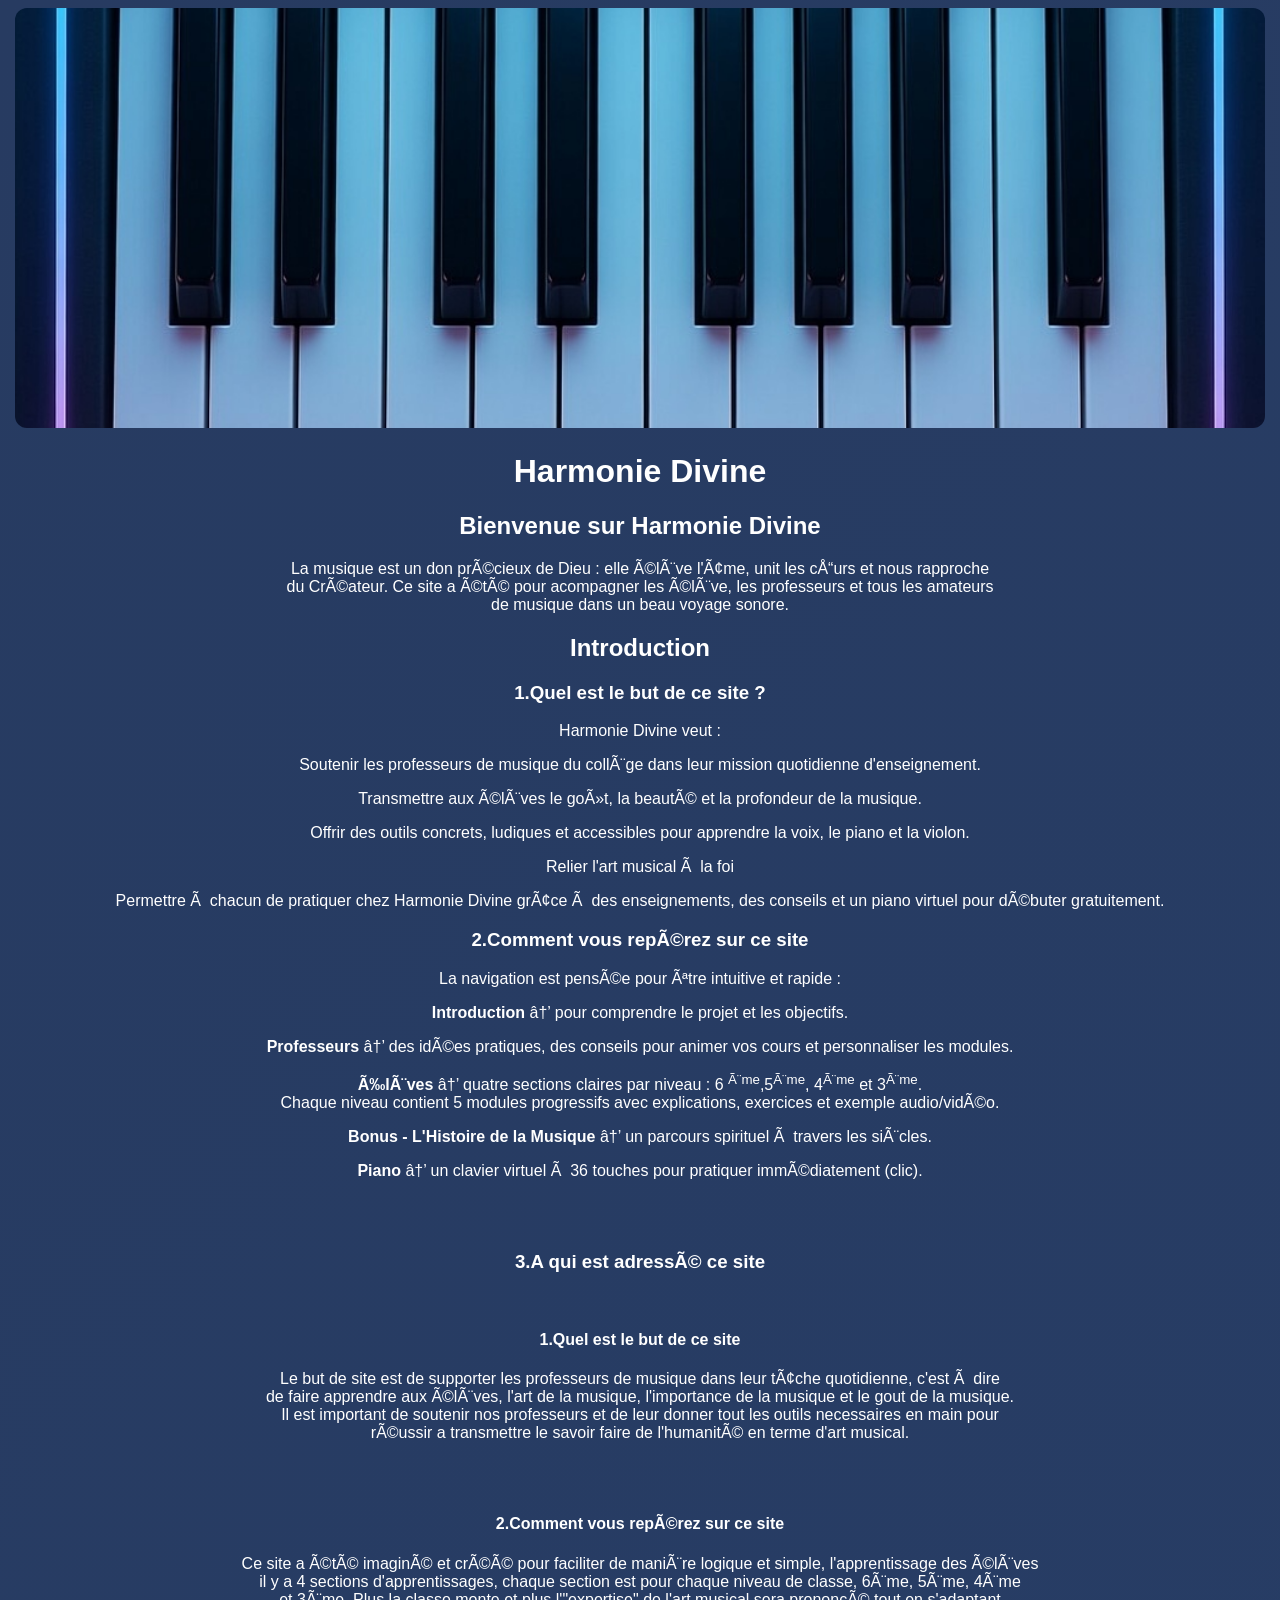
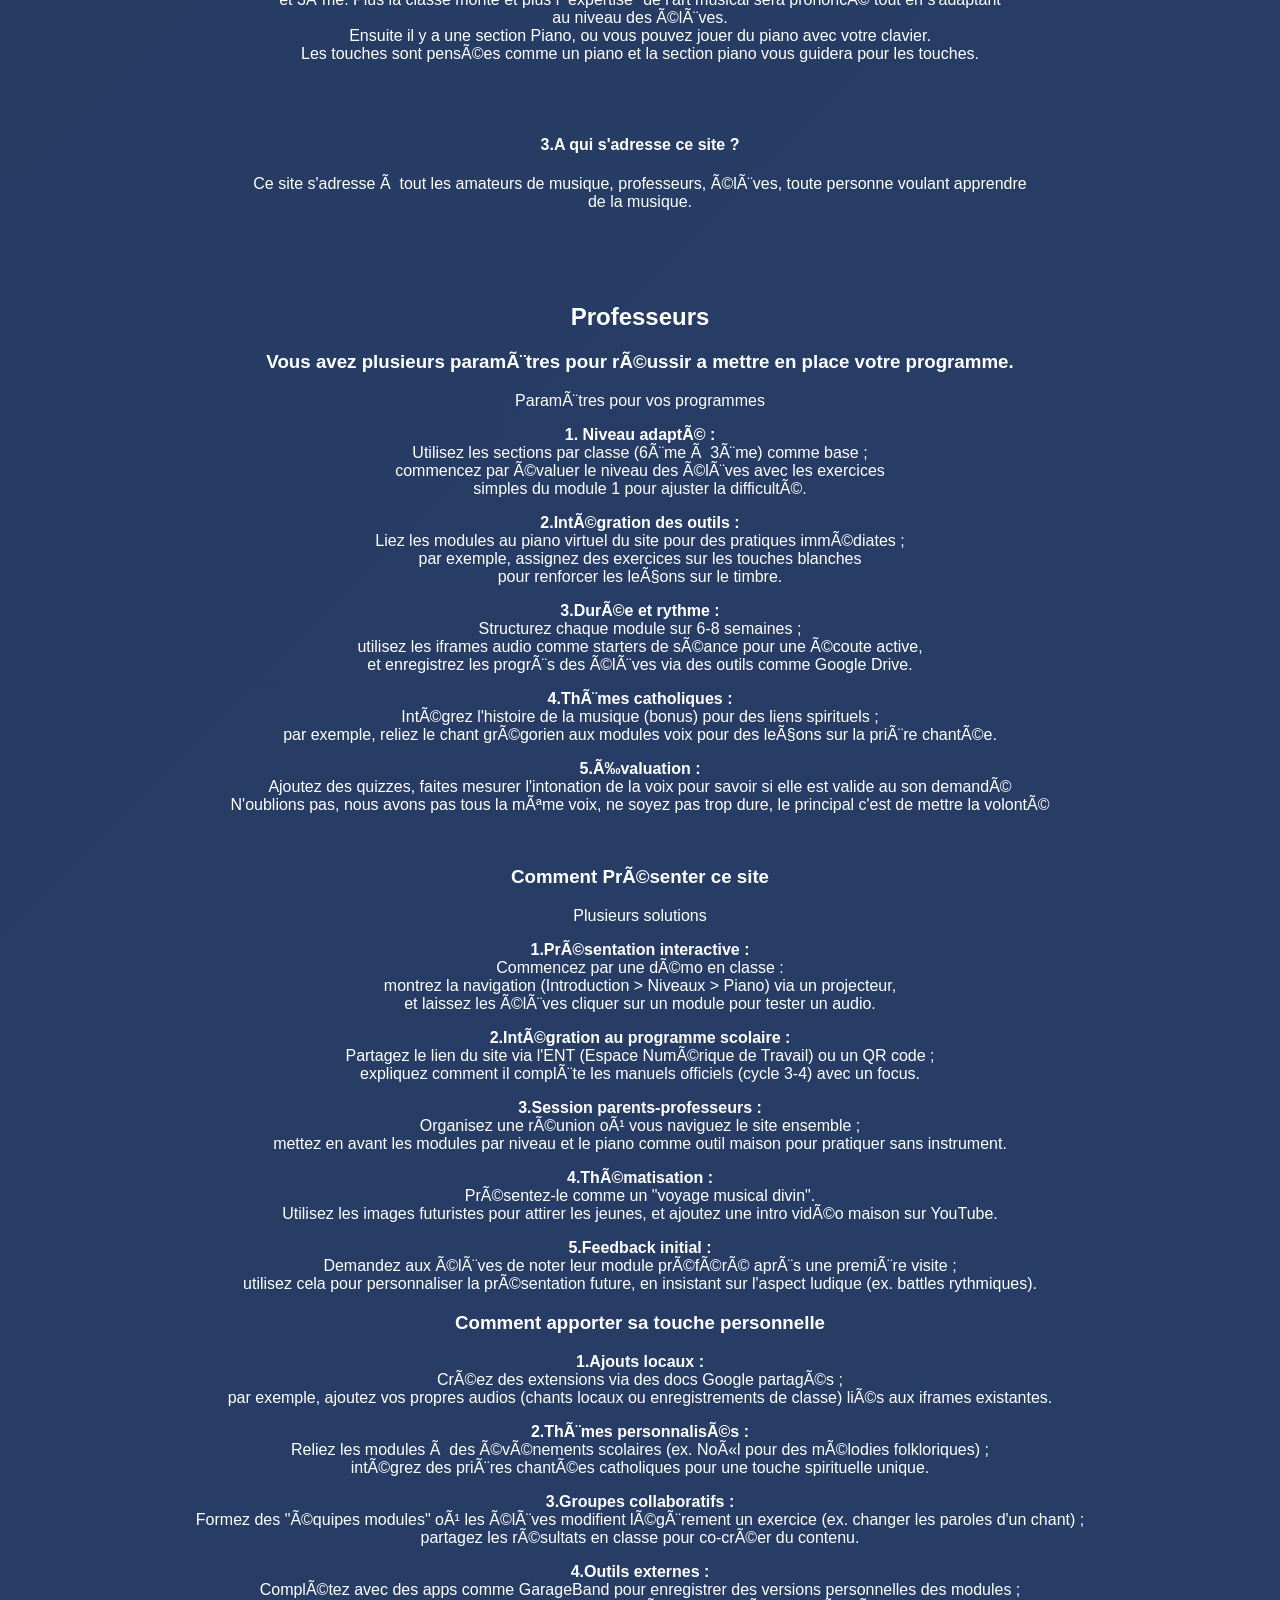
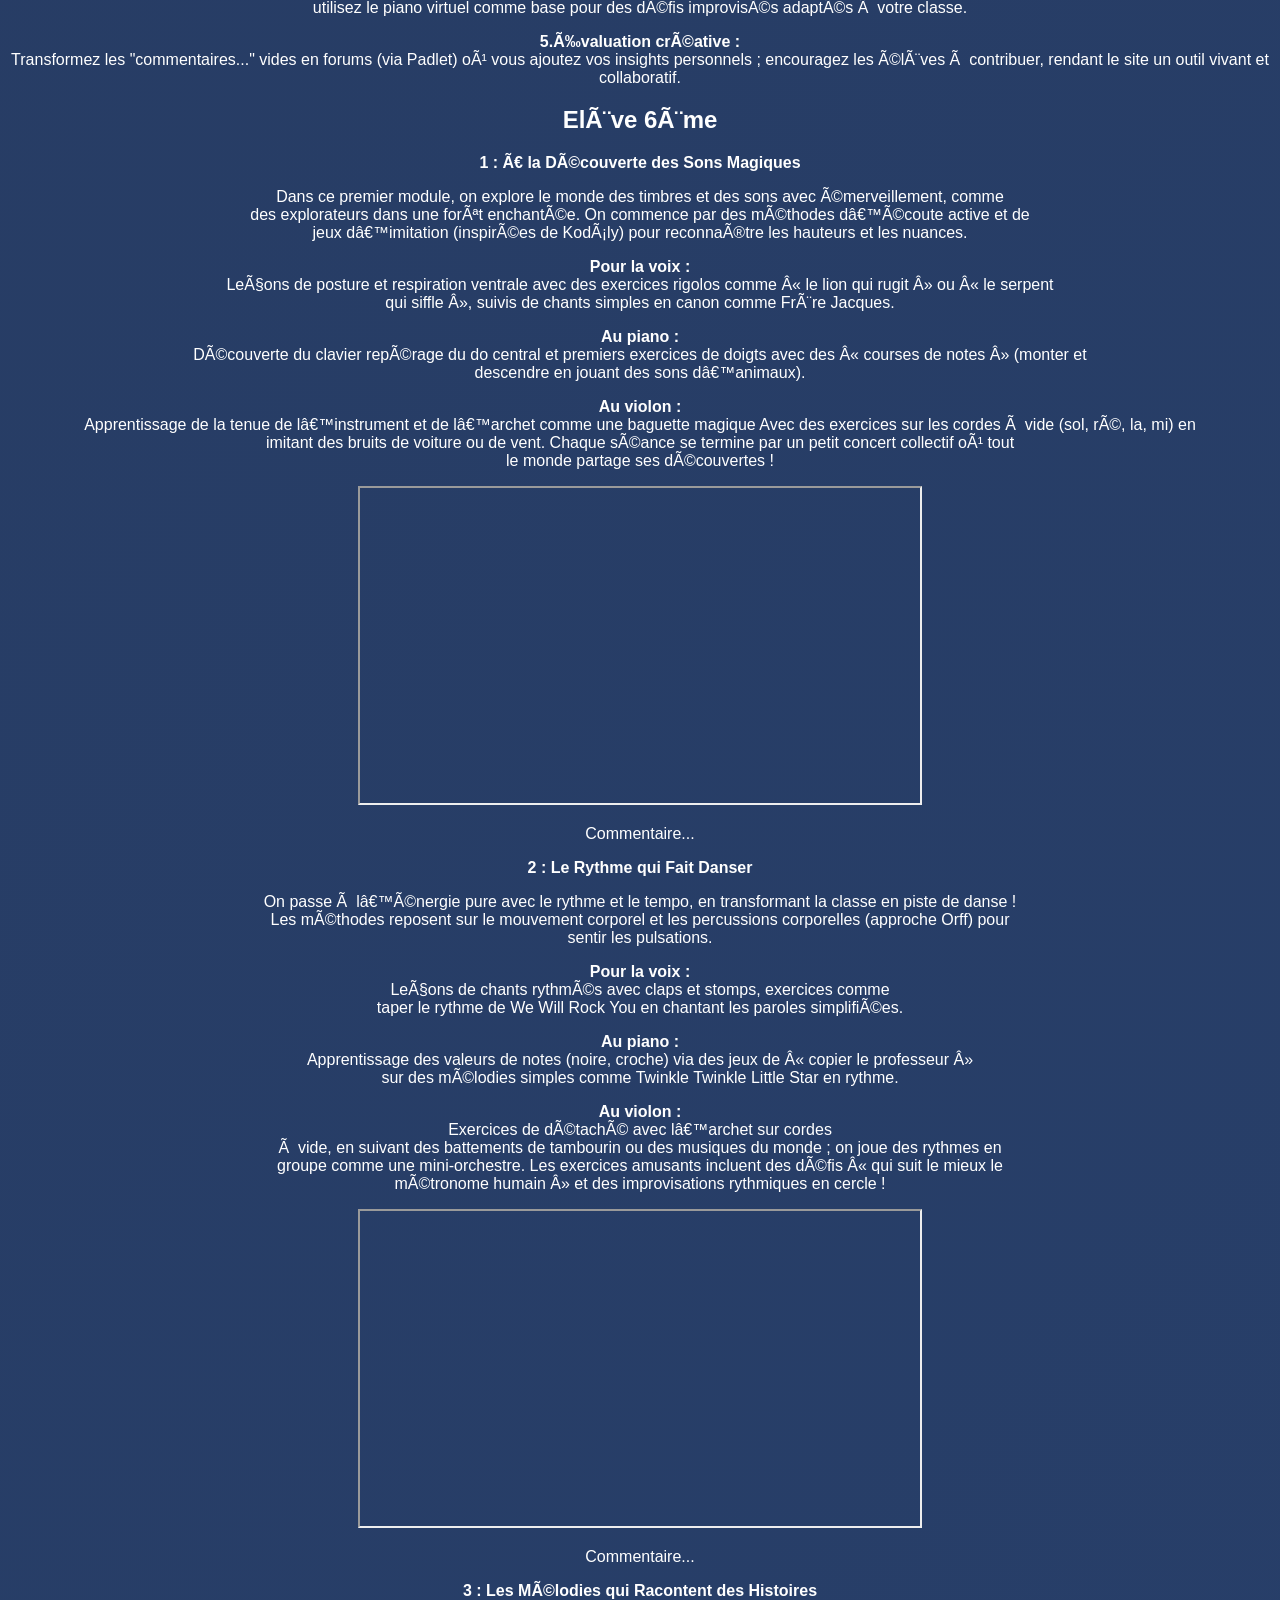
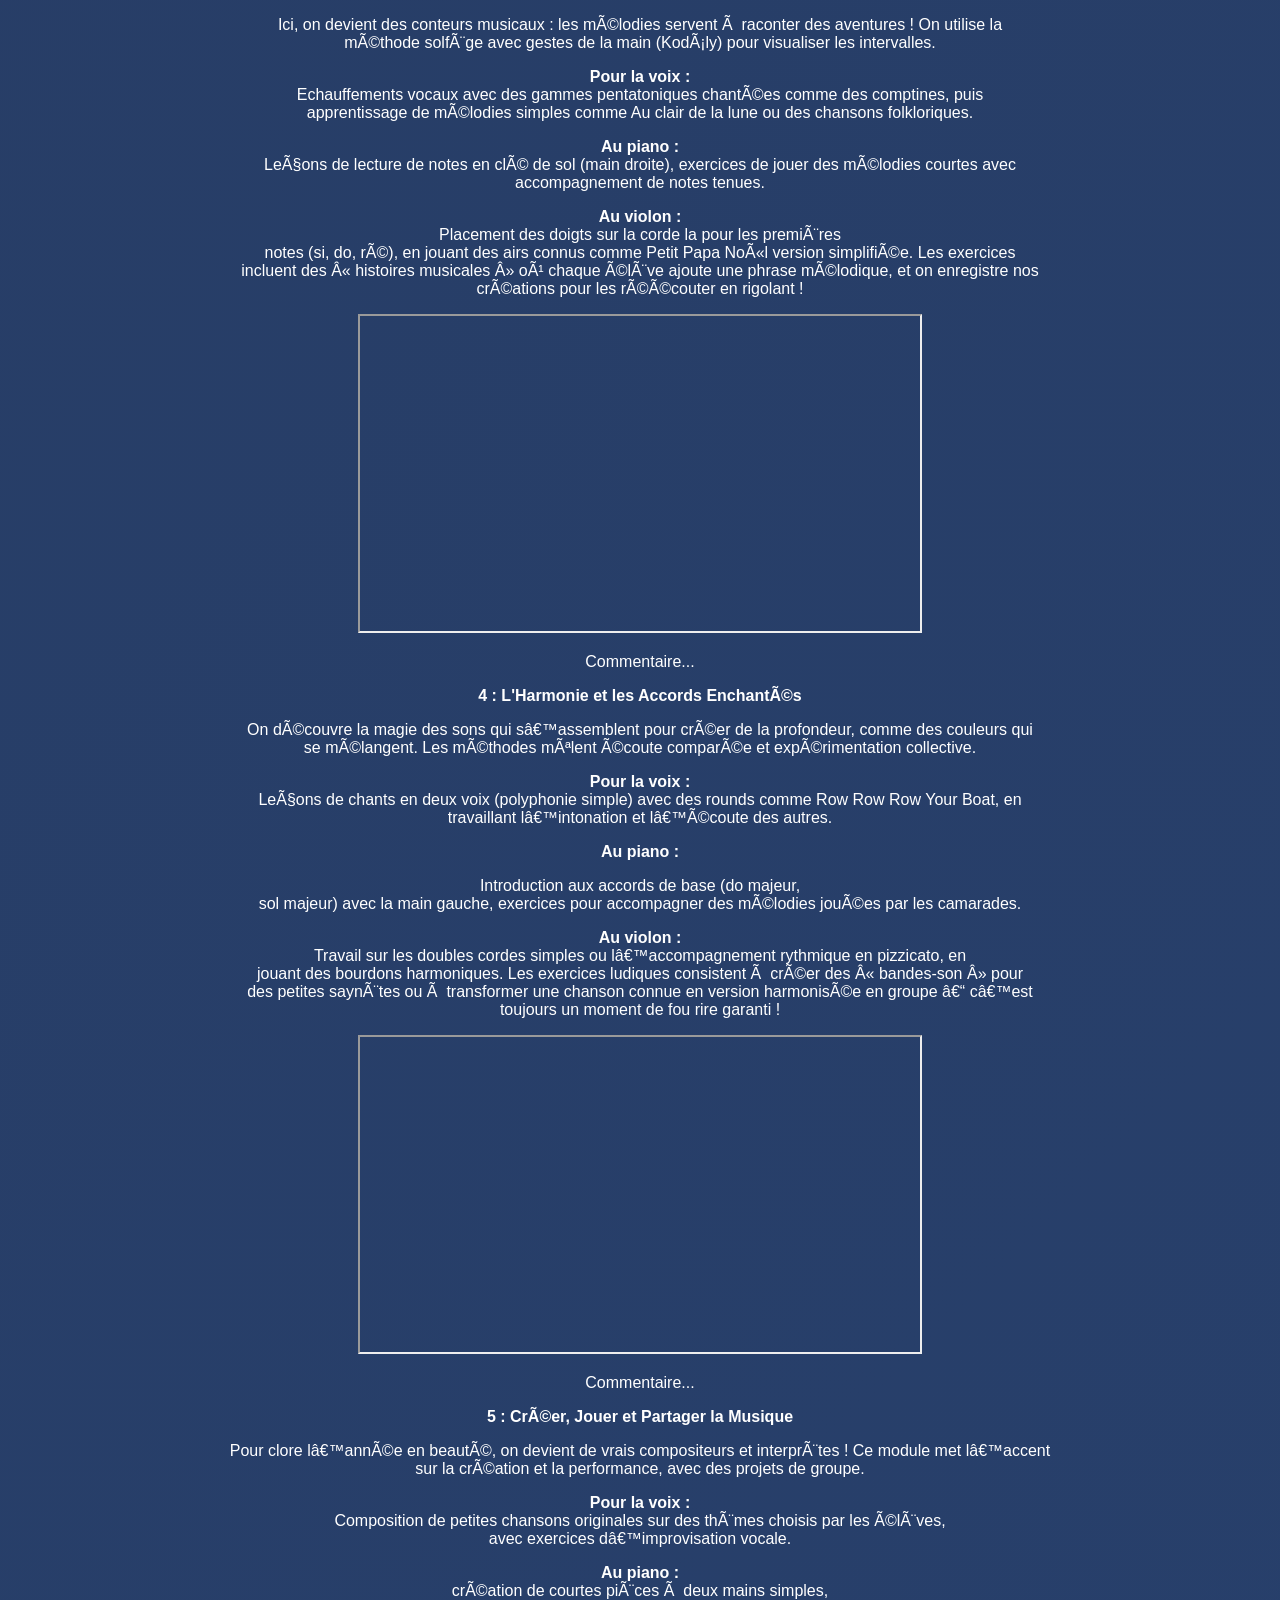
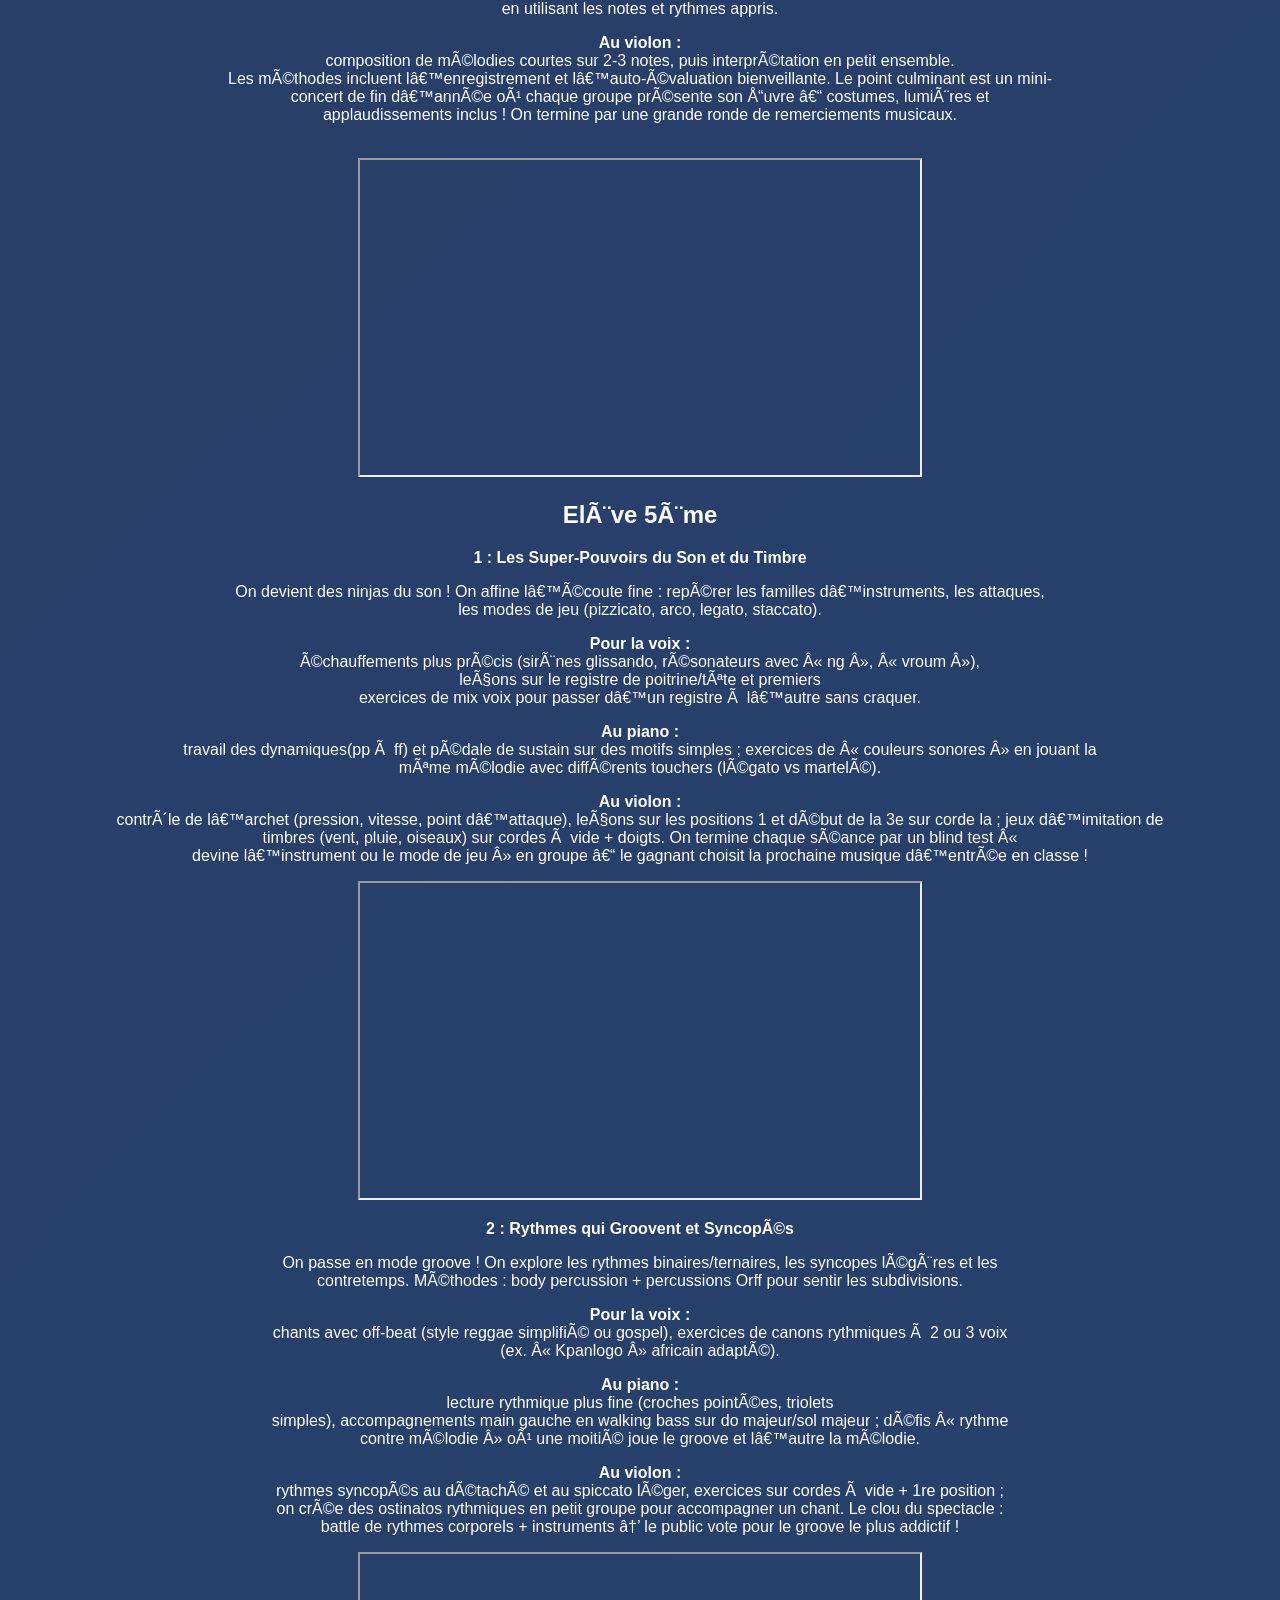
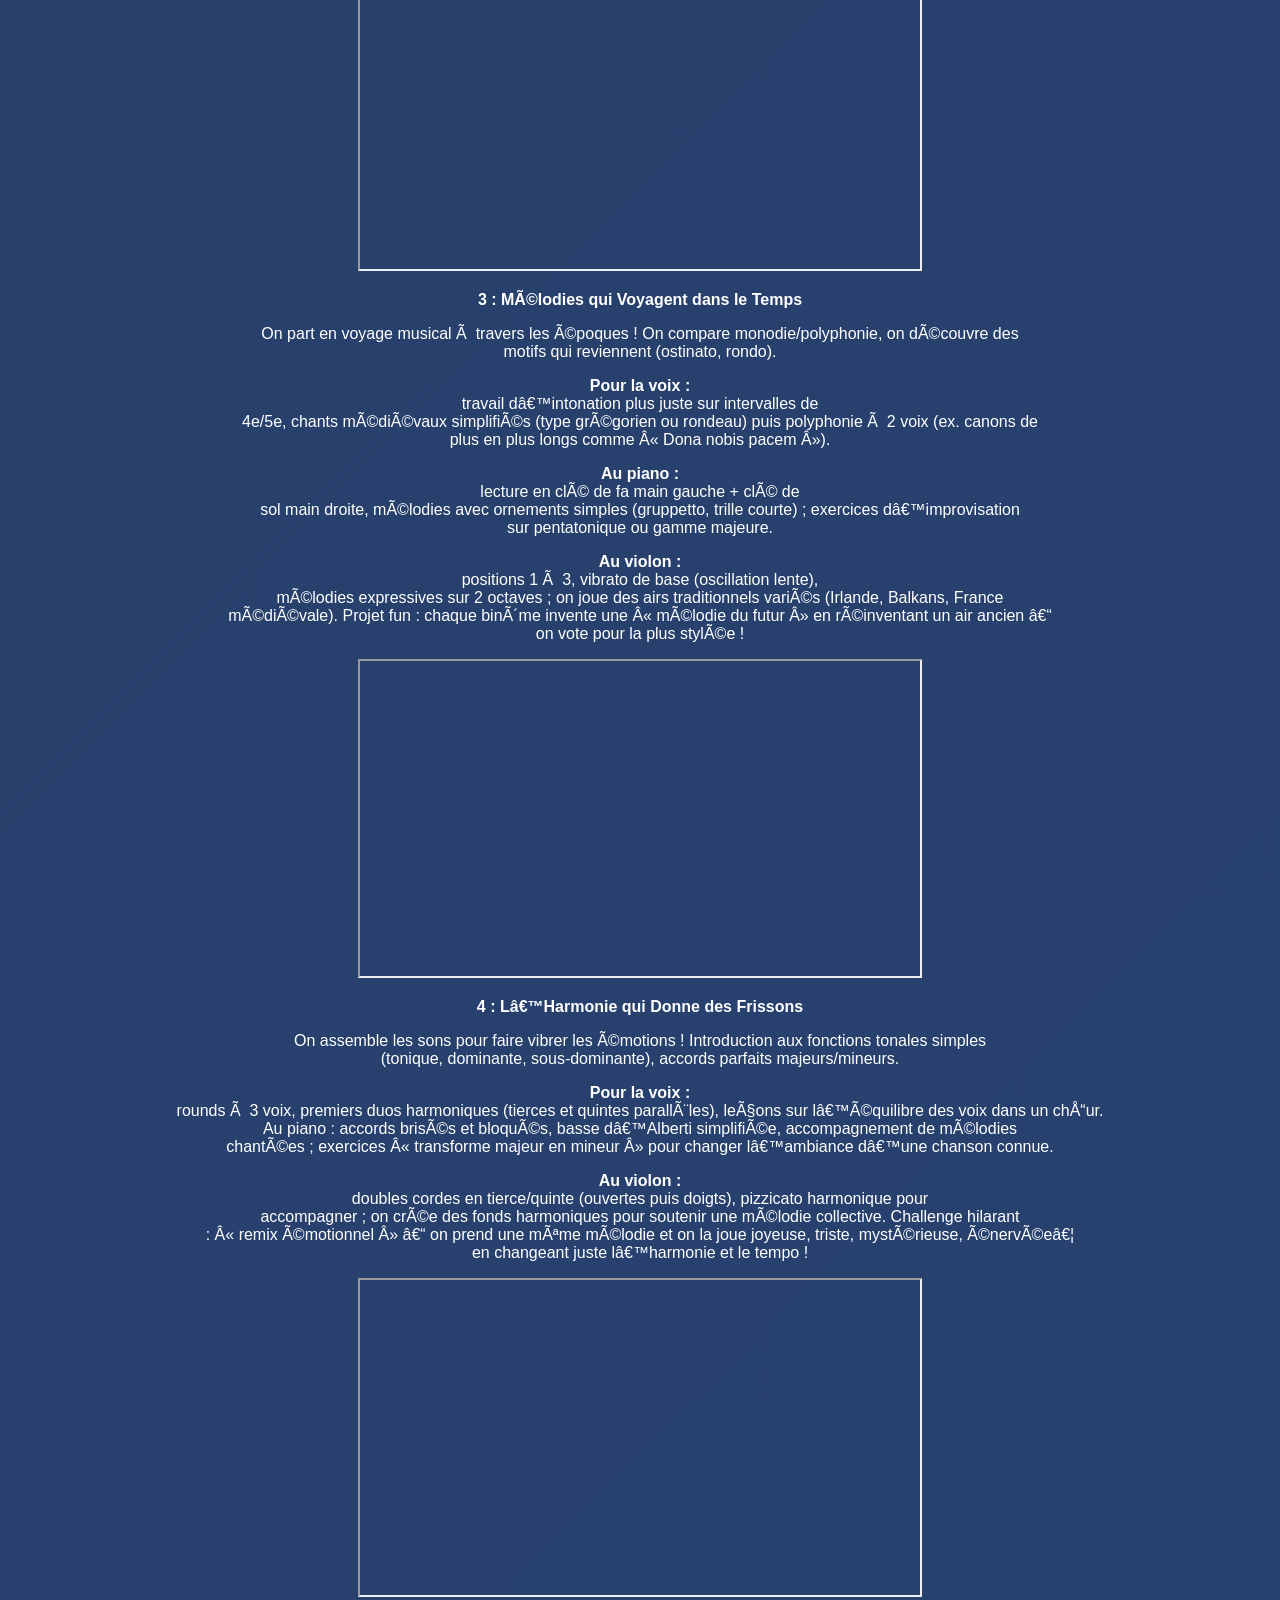
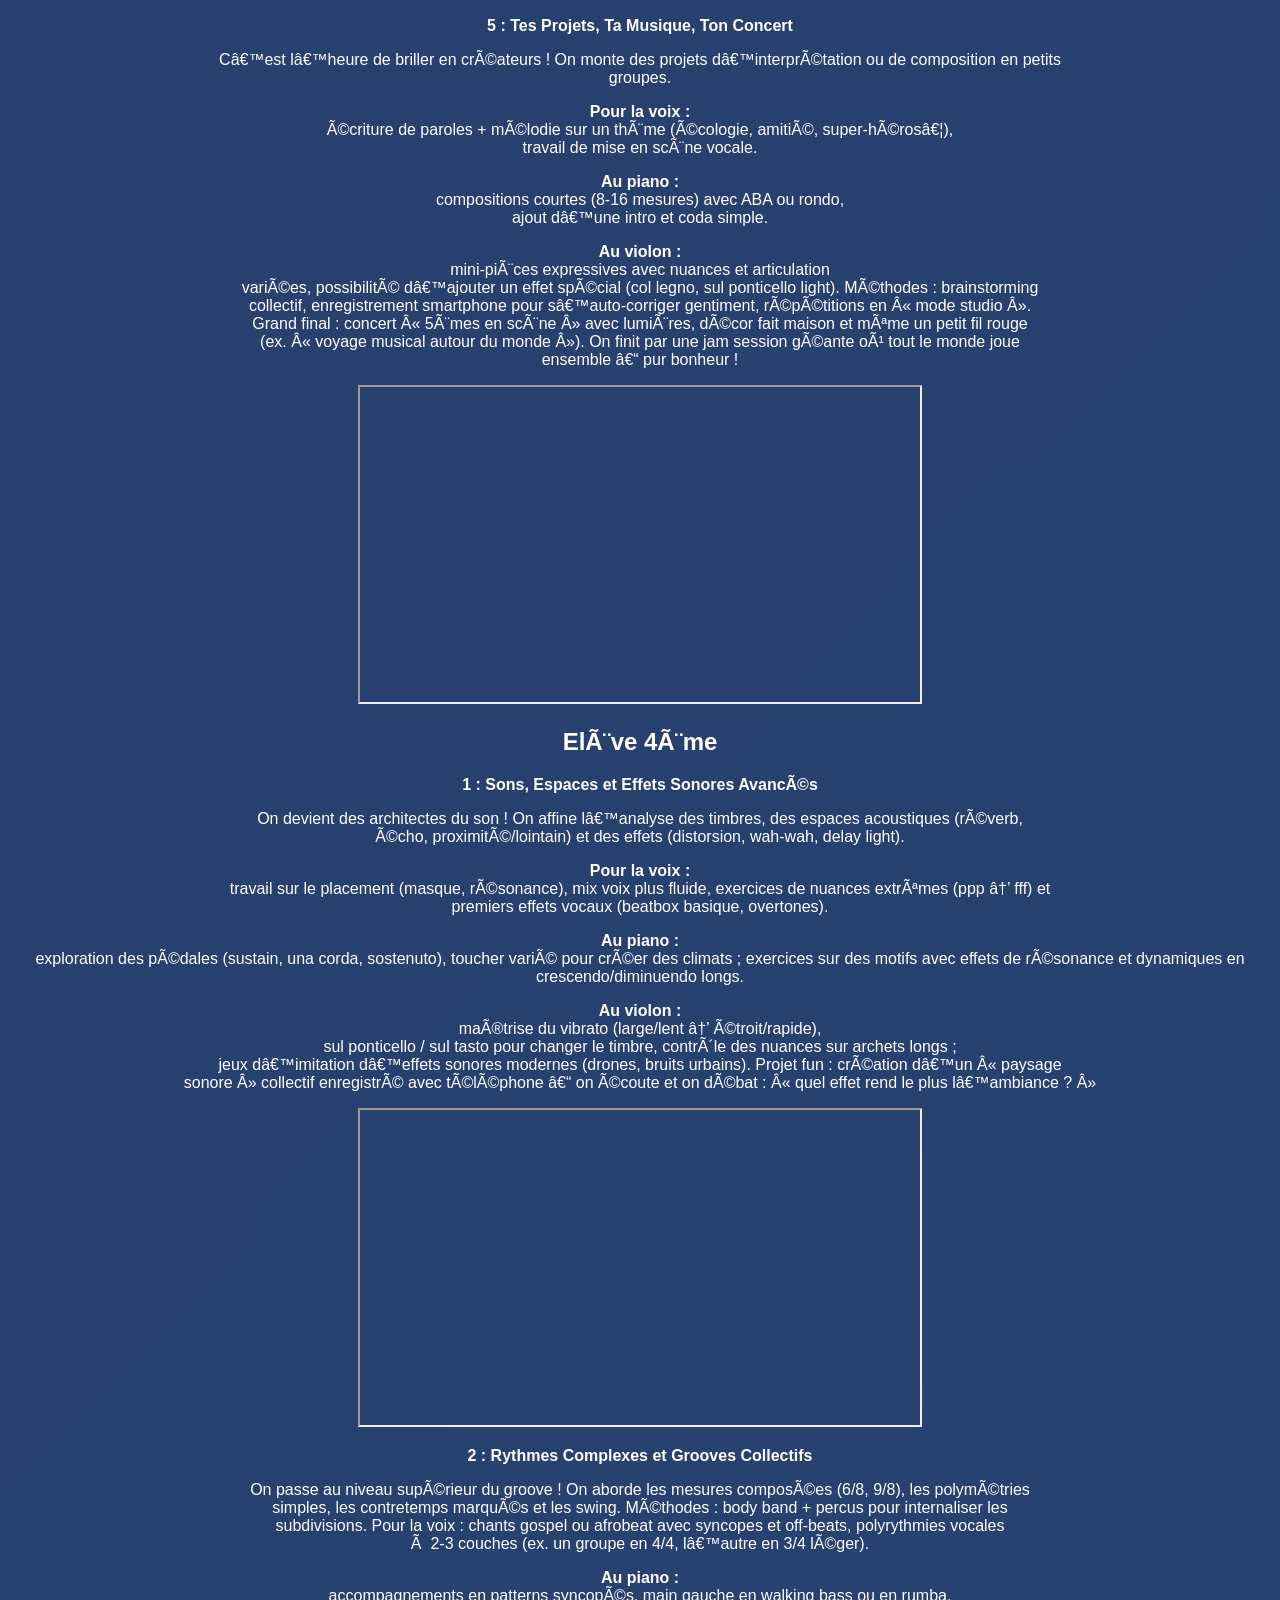
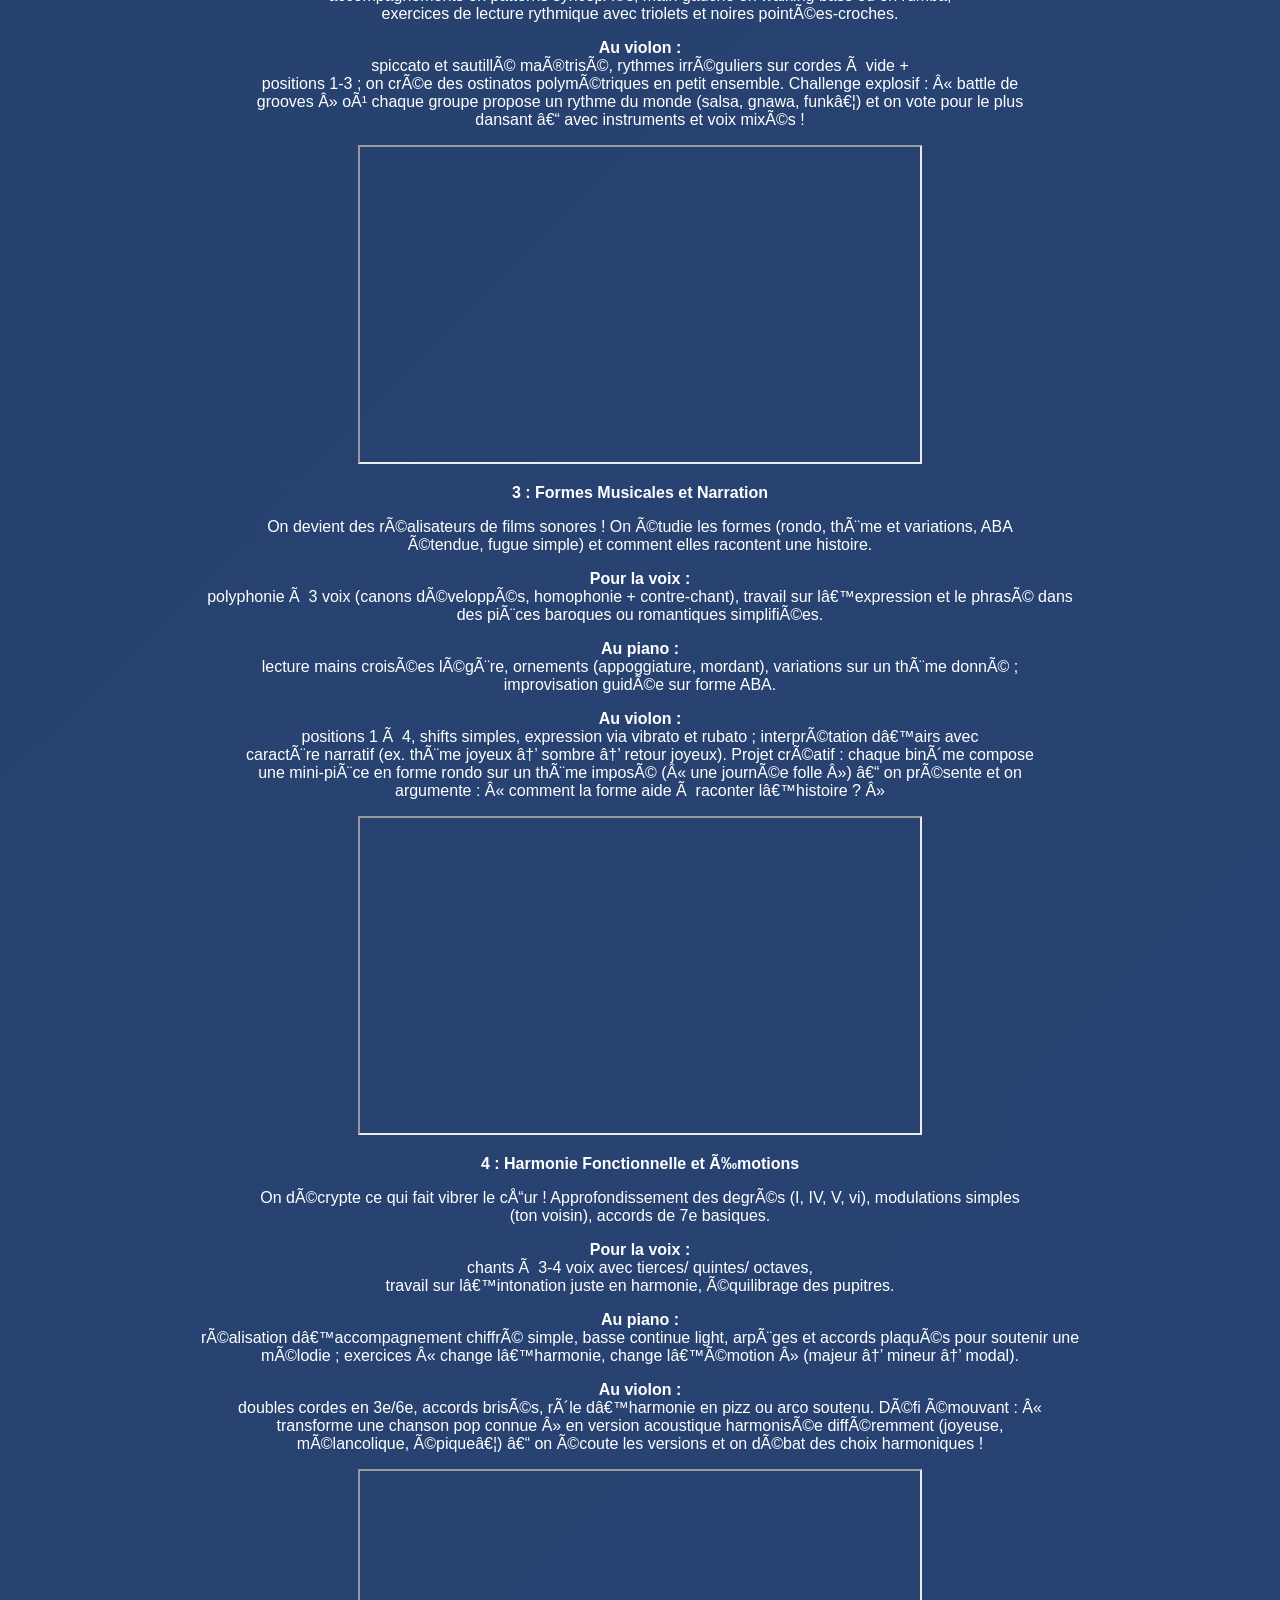
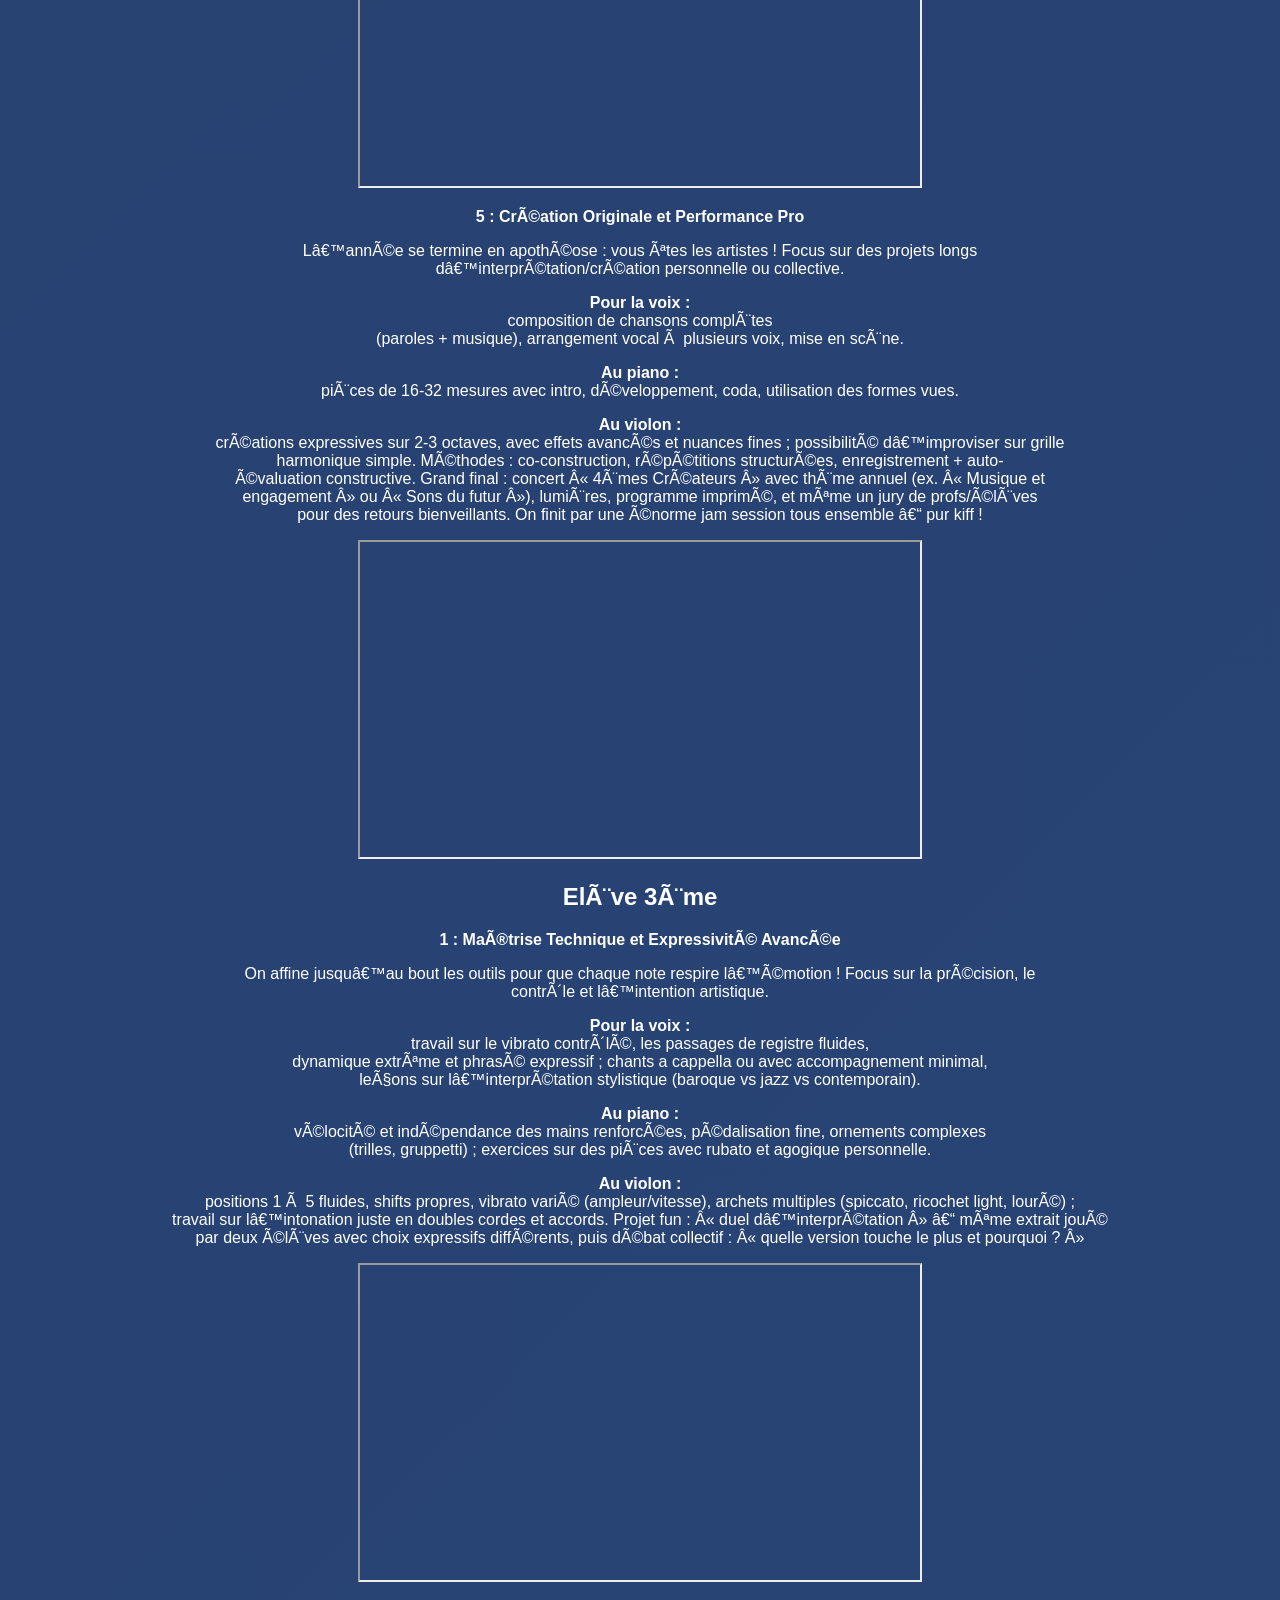
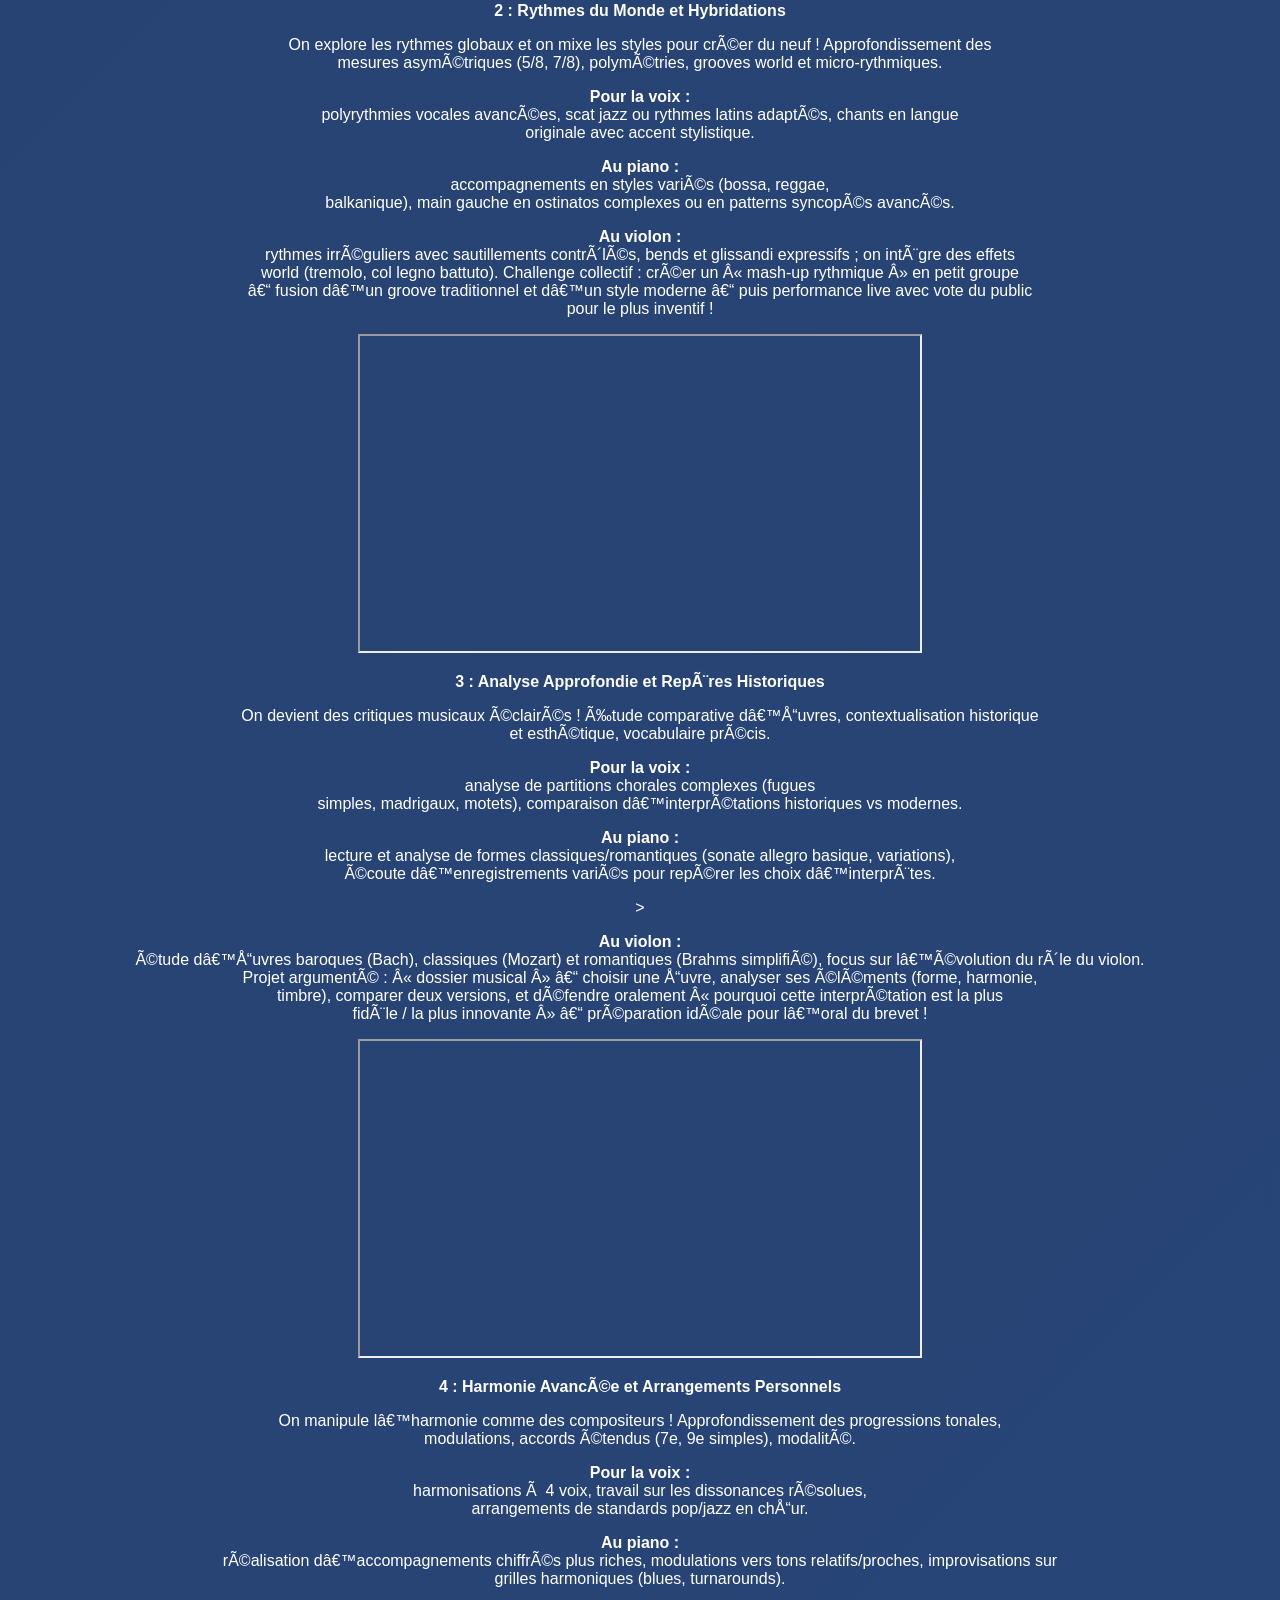
<file: index.html>
<!DOCTYPE html>
<html lang="fr">
<head>
    <meta charset="fr">
    <meta name="viewport" content="width=device-width, initial-scale=1">
    <title>Piano</title>
    <link rel="stylesheet" href="piano.css">
<head>
<body>
<div>
    <img src="Piano.png" 
    style="width:1250px; height:420px; object-fit:cover; border-radius:12px; background-repeat: repeat;"
    alt="Piano futuriste">
    <h1 id="Titre">Harmonie Divine</h1>
    <h2>Bienvenue sur Harmonie Divine</h2>

    <p>La musique est un don précieux de Dieu : elle élève l'âme, unit les cœurs et nous rapproche<br>
        du Créateur. Ce site a été pour acompagner les élève, les professeurs et tous les amateurs<br>
        de musique dans un beau voyage sonore.</p>

    <h2>Introduction</h2>
            <h3>1.Quel est le but de ce site ?</h3>
            <p>Harmonie Divine veut :</p>
           
                <p>Soutenir les professeurs de musique du collège dans leur mission quotidienne d'enseignement.</p>
                <p>Transmettre aux élèves le goût, la beauté et la profondeur de la musique.</p>
                <p>Offrir des outils concrets, ludiques et accessibles pour apprendre la voix, le piano et la violon.</p>
                <p>Relier l'art musical à la foi</li>
                <p>Permettre à chacun de pratiquer chez Harmonie Divine grâce à des enseignements, des conseils et un piano virtuel pour débuter gratuitement.</p>
            
                
            <h3>2.Comment vous repérez sur ce site</h3>
            <p>La navigation est pensée pour être intuitive et rapide : </p>
            
                <p><strong>Introduction</strong> → pour comprendre le projet et les objectifs.</p>
                <p><strong>Professeurs</strong> → des idées pratiques, des conseils pour animer vos cours et personnaliser les modules.</p>
                <p><strong>Élèves</strong> → quatre sections claires par niveau : 6 <sup>ème</sup>,5<sup>ème</sup>, 4<sup>ème</sup> et 3<sup>ème</sup>.<br>
                    Chaque niveau contient 5 modules progressifs avec explications, exercices et exemple audio/vidéo.</p>
                <p><strong>Bonus - L'Histoire de la Musique</strong> → un parcours spirituel à travers les siècles.</p>
                <p><strong>Piano</strong> → un clavier virtuel à 36 touches pour pratiquer immédiatement (clic).</p>
            
            <br>
            <br>
            <h3>3.A qui est adressé ce site</h3>
            <br>
            <h4>1.Quel est le but de ce site</h4>
            <p>Le but de site est de supporter les professeurs de musique dans leur tâche quotidienne, c'est à dire<br>
                de faire apprendre aux élèves, l'art de la musique, l'importance de la musique et le gout de la musique.<br>
                Il est important de soutenir nos professeurs et de leur donner tout les outils necessaires en main pour <br>
                réussir a transmettre le savoir faire de l'humanité en terme d'art musical.<p>
            <br>
            <br>
            <h4>2.Comment vous repérez sur ce site</h4>
            <p>Ce site a été imaginé et créé pour faciliter de manière logique et simple, l'apprentissage des élèves<br>
                il y a 4 sections d'apprentissages, chaque section est pour chaque niveau de classe, 6ème, 5ème, 4ème<br>
                et 3ème. Plus la classe monte et plus l'"expertise" de l'art musical sera prononcé tout en s'adaptant <br>
                au niveau des élèves.<br>
                Ensuite il y a une section Piano, ou vous pouvez jouer du piano avec votre clavier.<br>
                Les touches sont pensées comme un piano et la section piano vous guidera pour les touches.<p>
            <br>
            <br>
            <h4>3.A qui s'adresse ce site ?</h4>
            <p>Ce site s'adresse à tout les amateurs de musique, professeurs, élèves, toute personne voulant apprendre <br>
                de la musique.

            <br>
            <br>
            <br>
            <br>
            <br>
    <h2>Professeurs</h2> 
            <h3>Vous avez plusieurs paramètres pour réussir a mettre en place votre programme.</h3>
                <p>Paramètres pour vos programmes</p>
                <p><strong>1. Niveau adapté :</strong><br>
                    Utilisez les sections par classe (6ème à 3ème) comme base ;<br>
                    commencez par évaluer le niveau des élèves avec les exercices<br>
                    simples du module 1 pour ajuster la difficulté.</p>
                <p><strong>2.Intégration des outils : </strong><br>
                    Liez les modules au piano virtuel du site pour des pratiques immédiates ; <br>
                    par exemple, assignez des exercices sur les touches blanches<br>
                    pour renforcer les leçons sur le timbre.</p>
                <p><strong>3.Durée et rythme : </strong><br>
                    Structurez chaque module sur 6-8 semaines ; <br>
                    utilisez les iframes audio comme starters de séance pour une écoute active,<br>
                    et enregistrez les progrès des élèves via des outils comme Google Drive.</p>
                <p><strong>4.Thèmes catholiques : </strong><br>
                    Intégrez l'histoire de la musique (bonus) pour des liens spirituels ;<br>
                    par exemple, reliez le chant grégorien aux modules voix pour des leçons sur la prière chantée.</p>
                <p><strong>5.Évaluation :</strong><br>
                    Ajoutez des quizzes, faites mesurer l'intonation de la voix pour savoir si elle est valide au son demandé<br>
                    N'oublions pas, nous avons pas tous la même voix, ne soyez pas trop dure, le principal c'est de mettre la volonté</p>
                <br>
            <h3>Comment Présenter ce site</h3> 
                <p>Plusieurs solutions</p>
                <p><strong>1.Présentation interactive : </strong><br>
                    Commencez par une démo en classe : <br>
                    montrez la navigation (Introduction > Niveaux > Piano) via un projecteur,<br>
                    et laissez les élèves cliquer sur un module pour tester un audio.</p>
                <p><strong>2.Intégration au programme scolaire : </strong><br>
                    Partagez le lien du site via l'ENT (Espace Numérique de Travail) ou un QR code ;<br>
                    expliquez comment il complète les manuels officiels (cycle 3-4) avec un focus.</p>
                <p><strong>3.Session parents-professeurs : </strong><br>
                    Organisez une réunion où vous naviguez le site ensemble ; <br>
                    mettez en avant les modules par niveau et le piano comme outil maison pour pratiquer sans instrument.</p>
                <p><strong>4.Thématisation : </strong><br>
                    Présentez-le comme un "voyage musical divin".<br>
                    Utilisez les images futuristes pour attirer les jeunes, et ajoutez une intro vidéo maison sur YouTube.</p>
                <p><strong>5.Feedback initial : </strong><br>
                    Demandez aux élèves de noter leur module préféré après une première visite ;<br>
                    utilisez cela pour personnaliser la présentation future, en insistant sur l'aspect ludique (ex. battles rythmiques).</p>

            <h3>Comment apporter sa touche personnelle</h3>
                <p><strong>1.Ajouts locaux : </strong><br>
                    Créez des extensions via des docs Google partagés ;<br>
                    par exemple, ajoutez vos propres audios (chants locaux ou enregistrements de classe) liés aux iframes existantes.</p>
                <p><strong>2.Thèmes personnalisés : </strong><br>
                    Reliez les modules à des événements scolaires (ex. Noël pour des mélodies folkloriques) ;<br>
                    intégrez des prières chantées catholiques pour une touche spirituelle unique.</p>
                <p><strong>3.Groupes collaboratifs : </strong><br>
                    Formez des "équipes modules" où les élèves modifient légèrement un exercice (ex. changer les paroles d'un chant) ; <br>
                    partagez les résultats en classe pour co-créer du contenu.</p>
                <p><strong>4.Outils externes : </strong><br>
                    Complétez avec des apps comme GarageBand pour enregistrer des versions personnelles des modules ; <br>
                    utilisez le piano virtuel comme base pour des défis improvisés adaptés à votre classe.</p>
                <p><strong>5.Évaluation créative : </strong><br>
                    Transformez les "commentaires..." vides en forums (via Padlet) où vous ajoutez vos insights personnels ; encouragez les élèves à contribuer, rendant le site un outil vivant et collaboratif.</p>

    <h2>Elève 6ème</h2>

                <p><strong>1 : À la Découverte des Sons Magiques</strong></p>
                <p>Dans ce premier module, on explore le monde des timbres et des sons avec émerveillement, comme<br>
                    des explorateurs dans une forêt enchantée. On commence par des méthodes d’écoute active et de<br>
                    jeux d’imitation (inspirées de Kodály) pour reconnaître les hauteurs et les nuances.</p>
                    
                <p><strong>Pour la voix :</strong><br>
                    Leçons de posture et respiration ventrale avec des exercices rigolos comme « le lion qui rugit » ou « le serpent<br>
                    qui siffle », suivis de chants simples en canon comme Frère Jacques.</p>
                    
                <p><strong>Au piano :</strong><br>
                    Découverte du clavier repérage du do central et premiers exercices de doigts avec des « courses de notes » (monter et<br>
                    descendre en jouant des sons d’animaux).</p>
                    
                <p><strong>Au violon : </strong><br> 
                    Apprentissage de la tenue de l’instrument et de l’archet comme une baguette magique
                    Avec des exercices sur les cordes à vide (sol, ré, la, mi) en<br>
                    imitant des bruits de voiture ou de vent. Chaque séance se termine par un petit concert collectif où tout<br>
                    le monde partage ses découvertes !</p>

                   
                    <iframe width="560" height="315" src="https://www.youtube.com/embed/WqZ5t7Rvevw?si=MGDhDm88ZoLZd9R0"> </iframe>
                    <p>Commentaire...</p>


                <p><strong>2 : Le Rythme qui Fait Danser</strong></p>
                <p>On passe à l’énergie pure avec le rythme et le tempo, en transformant la classe en piste de danse ! <br>
                   Les méthodes reposent sur le mouvement corporel et les percussions corporelles (approche Orff) pour <br>
                   sentir les pulsations.</p>
                <p><strong>Pour la voix : </strong><br>
                    Leçons de chants rythmés avec claps et stomps, exercices comme<br>
                    taper le rythme de We Will Rock You en chantant les paroles simplifiées.</p>
                   
                <p><strong>Au piano :</strong><br>
                    Apprentissage des valeurs de notes (noire, croche) via des jeux de « copier le professeur »<br>
                    sur des mélodies simples comme Twinkle Twinkle Little Star en rythme.</p>

                <p><strong> Au violon : </strong><br>
                    Exercices de détaché avec l’archet sur cordes<br>
                   à vide, en suivant des battements de tambourin ou des musiques du monde ; on joue des rythmes en<br>
                   groupe comme une mini-orchestre. Les exercices amusants incluent des défis « qui suit le mieux le<br>
                   métronome humain » et des improvisations rythmiques en cercle !</p>

                    <iframe width="560" height="315" src="https://www.youtube.com/embed/Kt5u4W4bz-o?si=35drNWUqdujsNRKp"> </iframe>
                    <p>Commentaire...</p>
    

                <p><strong>3 : Les Mélodies qui Racontent des Histoires</strong><br>
                <p>Ici, on devient des conteurs musicaux : les mélodies servent à raconter des aventures ! On utilise la<br>
                    méthode solfège avec gestes de la main (Kodály) pour visualiser les intervalles.</p>
                    
                    <p><strong>Pour la voix :</strong><br>
                    Echauffements vocaux avec des gammes pentatoniques chantées comme des comptines, puis<br>
                    apprentissage de mélodies simples comme Au clair de la lune ou des chansons folkloriques.</p>
                    
                    <p><strong>Au piano :</strong><br>
                    Leçons de lecture de notes en clé de sol (main droite), exercices de jouer des mélodies courtes avec<br>
                    accompagnement de notes tenues.</p>
                    
                    <p><strong>Au violon :</strong><br>
                    Placement des doigts sur la corde la pour les premières<br>
                    notes (si, do, ré), en jouant des airs connus comme Petit Papa Noël version simplifiée. Les exercices<br>
                    incluent des « histoires musicales » où chaque élève ajoute une phrase mélodique, et on enregistre nos<br>
                    créations pour les réécouter en rigolant !</p>

                    <iframe width="560" height="315" src="https://www.youtube.com/embed/SGp3EHmGLH8?si=6wFoTDXpo3wKkHW1"> </iframe>
                    <p>Commentaire...</p>
   


                <p><strong>4 : L'Harmonie et les Accords Enchantés</strong></p>
                <p>On découvre la magie des sons qui s’assemblent pour créer de la profondeur, comme des couleurs qui<br>
                    se mélangent. Les méthodes mêlent écoute comparée et expérimentation collective.</p>
                    
                    <p><strong>Pour la voix :</strong><br>
                    Leçons de chants en deux voix (polyphonie simple) avec des rounds comme Row Row Row Your Boat, en<br>
                    travaillant l’intonation et l’écoute des autres.</p>
                    
                    <p><strong>Au piano :</strong><p>
                    Introduction aux accords de base (do majeur,<br>
                    sol majeur) avec la main gauche, exercices pour accompagner des mélodies jouées par les camarades.</p>
                    
                    <p><strong>Au violon :</strong><br>
                    Travail sur les doubles cordes simples ou l’accompagnement rythmique en pizzicato, en<br>
                    jouant des bourdons harmoniques. Les exercices ludiques consistent à créer des « bandes-son » pour<br>
                    des petites saynètes ou à transformer une chanson connue en version harmonisée en groupe – c’est<br>
                    toujours un moment de fou rire garanti !</p>

                    <iframe width="560" height="315" src="https://www.youtube.com/embed/8tWS_8OHEOs?si=Xbb3S1hPL9ko4LUT"> </iframe>
                    <p>Commentaire...</p>
   


                <p><strong>5 : Créer, Jouer et Partager la Musique</strong></p>
                <p>Pour clore l’année en beauté, on devient de vrais compositeurs et interprètes ! Ce module met l’accent<br>
                    sur la création et la performance, avec des projets de groupe. 
                    
                <p><strong>Pour la voix :</strong><br>
                    Composition de petites chansons originales sur des thèmes choisis par les élèves,<br>
                    avec exercices d’improvisation vocale.</p>

                    <p><strong>Au piano :</strong><br>
                    création de courtes pièces à deux mains simples,<br>
                    en utilisant les notes et rythmes appris.</p>

                    <p><strong>Au violon :</strong><br>
                    composition de mélodies courtes sur 2-3 notes, puis interprétation en petit ensemble.<br>
                    Les méthodes incluent l’enregistrement et l’auto-évaluation bienveillante. Le point culminant est un mini-<br>
                    concert de fin d’année où chaque groupe présente son œuvre – costumes, lumières et<br>
                    applaudissements inclus ! On termine par une grande ronde de remerciements musicaux.</p>

                    
                    <br>
                    <iframe width="560" height="315" src="https://www.youtube.com/embed/CT8x2bdOtD8?si=9nh5fPcjxiL4eEbl"></iframe>
                    <br>

        <h2>Elève 5ème</h2>
                <p><strong>1 : Les Super-Pouvoirs du Son et du Timbre</strong></p>
                <p>On devient des ninjas du son ! On affine l’écoute fine : repérer les familles d’instruments, les attaques,<br>
                    les modes de jeu (pizzicato, arco, legato, staccato).</p>
                    
                    <p><strong>Pour la voix :</strong><br>
                    échauffements plus précis (sirènes glissando, résonateurs avec « ng », « vroum »),<br>
                    leçons sur le registre de poitrine/tête et premiers<br>
                    exercices de mix voix pour passer d’un registre à l’autre sans craquer.</p>
                    
                    <p><strong>Au piano :</strong><br>
                        travail des dynamiques(pp à ff) et pédale de sustain sur des motifs simples ; exercices de « couleurs sonores » en jouant la<br>
                    même mélodie avec différents touchers (légato vs martelé).</p>
                    
                    <p><strong>Au violon : </strong><br>
                    contrôle de l’archet (pression, vitesse, point d’attaque), leçons sur les positions 1 et début de la 3e sur corde la ; jeux d’imitation de<br>
                    timbres (vent, pluie, oiseaux) sur cordes à vide + doigts. On termine chaque séance par un blind test «<br>
                    devine l’instrument ou le mode de jeu » en groupe – le gagnant choisit la prochaine musique d’entrée en classe !</p>

                <iframe width="560" height="315" src="https://www.youtube.com/embed/HCU-JCOnh0I?si=Hy1M5Mi9H6N9p_lE"></iframe>
         

                <p><strong>2 : Rythmes qui Groovent et Syncopés</strong></p>
                <p>On passe en mode groove ! On explore les rythmes binaires/ternaires, les syncopes légères et les<br>
                    contretemps. Méthodes : body percussion + percussions Orff pour sentir les subdivisions. 
                    <p><strong>Pour la voix :</strong><br>
                    chants avec off-beat (style reggae simplifié ou gospel), exercices de canons rythmiques à 2 ou 3 voix<br>
                    (ex. « Kpanlogo » africain adapté).</p>
                    
                    <p><strong>Au piano :</strong><br>
                    lecture rythmique plus fine (croches pointées, triolets<br>
                    simples), accompagnements main gauche en walking bass sur do majeur/sol majeur ; défis « rythme<br>
                    contre mélodie » où une moitié joue le groove et l’autre la mélodie.</p>
                    
                    <p><strong>Au violon :</strong><br>
                    rythmes syncopés au détaché et au spiccato léger, exercices sur cordes à vide + 1re position ;<br>
                    on crée des ostinatos rythmiques en petit groupe pour accompagner un chant. Le clou du spectacle :<br>
                    battle de rythmes corporels + instruments → le public vote pour le groove le plus addictif !</p>

                <iframe width="560" height="315" src="https://www.youtube.com/embed/DRtYO16TerI?si=OEw1AMrmTtOPA5aQ"></iframe>
       

                <p><strong>3 : Mélodies qui Voyagent dans le Temps</strong></p> <!-- ICI -->
                <p>On part en voyage musical à travers les époques ! On compare monodie/polyphonie, on découvre des<br>
                    motifs qui reviennent (ostinato, rondo).</p>
                    
                    <p><strong>Pour la voix :</strong><br>
                        travail d’intonation plus juste sur intervalles de<br>
                    4e/5e, chants médiévaux simplifiés (type grégorien ou rondeau) puis polyphonie à 2 voix (ex. canons de<br>
                    plus en plus longs comme « Dona nobis pacem »).</p>
                    
                    <p><strong>Au piano :</strong><br>
                    lecture en clé de fa main gauche + clé de<br>
                    sol main droite, mélodies avec ornements simples (gruppetto, trille courte) ; exercices d’improvisation<br>
                    sur pentatonique ou gamme majeure.</p>
                    
                    <p><strong>Au violon :</strong><br>
                        positions 1 à 3, vibrato de base (oscillation lente),<br>
                    mélodies expressives sur 2 octaves ; on joue des airs traditionnels variés (Irlande, Balkans, France<br>
                    médiévale). Projet fun : chaque binôme invente une « mélodie du futur » en réinventant un air ancien –<br>
                    on vote pour la plus stylée !</p>

                <iframe width="560" height="315" src="https://www.youtube.com/embed/miM-ZenAn64?si=9DipzlU8E_BOUf54"></iframe>
         


                <p><strong>4 : L’Harmonie qui Donne des Frissons</strong></p>
                <p>On assemble les sons pour faire vibrer les émotions ! Introduction aux fonctions tonales simples<br>
                   (tonique, dominante, sous-dominante), accords parfaits majeurs/mineurs.</p>
                   
                   <p><strong>Pour la voix :</strong><br>
                    rounds à 3 voix, premiers duos harmoniques (tierces et quintes parallèles), leçons sur l’équilibre des voix dans un chœur.<br>
                    Au piano : accords brisés et bloqués, basse d’Alberti simplifiée, accompagnement de mélodies<br>
                    chantées ; exercices « transforme majeur en mineur » pour changer l’ambiance d’une chanson connue.</p>
                    
                    <p><strong>Au violon :</strong><br>
                        doubles cordes en tierce/quinte (ouvertes puis doigts), pizzicato harmonique pour<br>
                    accompagner ; on crée des fonds harmoniques pour soutenir une mélodie collective. Challenge hilarant<br>
                    : « remix émotionnel » – on prend une même mélodie et on la joue joyeuse, triste, mystérieuse, énervée…<br>
                    en changeant juste l’harmonie et le tempo !</p>

                <iframe width="560" height="315" src="https://www.youtube.com/embed/J5YQNgB9UIM?si=bHaJkaAax0vrikTc"></iframe>



                <p><strong>5 : Tes Projets, Ta Musique, Ton Concert</strong></p>
                <p>C’est l’heure de briller en créateurs ! On monte des projets d’interprétation ou de composition en petits<br>
                    groupes.</p>
                    
                    <p><strong>Pour la voix :</strong><br>
                    écriture de paroles + mélodie sur un thème (écologie, amitié, super-héros…),<br>
                    travail de mise en scène vocale. </p>
                    
                    <p><strong>Au piano :</strong><br>
                    compositions courtes (8-16 mesures) avec ABA ou rondo,<br>
                    ajout d’une intro et coda simple.</p>
                    
                    <p><strong>Au violon :</strong><br>
                    mini-pièces expressives avec nuances et articulation<br>
                    variées, possibilité d’ajouter un effet spécial (col legno, sul ponticello light). Méthodes : brainstorming<br>
                    collectif, enregistrement smartphone pour s’auto-corriger gentiment, répétitions en « mode studio ».<br>
                    Grand final : concert « 5èmes en scène » avec lumières, décor fait maison et même un petit fil rouge<br>
                    (ex. « voyage musical autour du monde »). On finit par une jam session géante où tout le monde joue<br>
                    ensemble – pur bonheur !</p>

                <iframe width="560" height="315" src="https://www.youtube.com/embed/_dlnjYiFlrE?si=eQAxv2yaUvFr0ySi"></iframe>


    <h2>Elève 4ème</h2>
                <p><strong>1 : Sons, Espaces et Effets Sonores Avancés</strong></p>
                <p>On devient des architectes du son ! On affine l’analyse des timbres, des espaces acoustiques (réverb,<br>
                    écho, proximité/lointain) et des effets (distorsion, wah-wah, delay light).</p>
                    
                    <p><strong>Pour la voix :</strong><br>
                    travail sur le placement (masque, résonance), mix voix plus fluide, exercices de nuances extrêmes (ppp → fff) et<br>
                    premiers effets vocaux (beatbox basique, overtones).</p>
                    
                    <p><strong>Au piano :</strong><br>
                    exploration des pédales (sustain, una corda, sostenuto), toucher varié pour créer des climats ; 
                    exercices sur des motifs avec effets de résonance et dynamiques en crescendo/diminuendo longs.</p>
                    
                    
                    <p><strong>Au violon :</strong><br>
                    maîtrise du vibrato (large/lent → étroit/rapide), <br>
                    sul ponticello / sul tasto pour changer le timbre, contrôle des nuances sur archets longs ;<br>
                    jeux d’imitation d’effets sonores modernes (drones, bruits urbains). Projet fun : création d’un « paysage<br>
                    sonore » collectif enregistré avec téléphone – on écoute et on débat : « quel effet rend le plus l’ambiance ? »</p>
                <iframe width="560" height="315" src="https://www.youtube.com/embed/YAe6_IGHV38?si=HUTyKYrAJ001FfHq"></iframe>


                <p><strong>2 : Rythmes Complexes et Grooves Collectifs</strong></p>
                <p>On passe au niveau supérieur du groove ! On aborde les mesures composées (6/8, 9/8), les polymétries<br>
                    simples, les contretemps marqués et les swing. Méthodes : body band + percus pour internaliser les<br>
                    subdivisions. Pour la voix : chants gospel ou afrobeat avec syncopes et off-beats, polyrythmies vocales<br>
                    à 2-3 couches (ex. un groupe en 4/4, l’autre en 3/4 léger).</p>
                    
                <p><strong>Au piano :</strong><br>
                    accompagnements en patterns syncopés, main gauche en walking bass ou en rumba,<br>
                    exercices de lecture rythmique avec triolets et noires pointées-croches. </p>
                    
                    
                    <p><strong>Au violon :</strong><br>
                        spiccato et sautillé maîtrisé, rythmes irréguliers sur cordes à vide +<br>
                    positions 1-3 ; on crée des ostinatos polymétriques en petit ensemble. Challenge explosif : « battle de<br>
                    grooves » où chaque groupe propose un rythme du monde (salsa, gnawa, funk…) et on vote pour le plus<br>
                    dansant – avec instruments et voix mixés !</p>

                <iframe width="560" height="315" src="https://www.youtube.com/embed/KHsY62segV8?si=REOQygorP-M_8xVA"></iframe>


                <p><strong>3 : Formes Musicales et Narration</strong></p> 
                <p>On devient des réalisateurs de films sonores ! On étudie les formes (rondo, thème et variations, ABA<br>
                    étendue, fugue simple) et comment elles racontent une histoire.</p>
                    
                    <p><strong>Pour la voix :</strong><br>
                    polyphonie à 3 voix (canons développés, homophonie + contre-chant), travail sur l’expression et le phrasé dans <br>
                    des pièces baroques ou romantiques simplifiées.</p>
                    
                    <p><strong>Au piano :</strong><br>
                        lecture mains croisées légère, ornements (appoggiature, mordant), variations sur un thème donné ;<br>
                        improvisation guidée sur forme ABA.</p>
                    
                    <p><strong>Au violon :</strong><br> 
                        positions 1 à 4, shifts simples, expression via vibrato et rubato ; interprétation d’airs avec<br>
                    caractère narratif (ex. thème joyeux → sombre → retour joyeux). Projet créatif : chaque binôme compose<br>
                    une mini-pièce en forme rondo sur un thème imposé (« une journée folle ») – on présente et on<br>
                    argumente : « comment la forme aide à raconter l’histoire ? »</p>

                <iframe width="560" height="315" src="https://www.youtube.com/embed/tS7Cn0IM02Y?si=Mxo6odza0Wv7Jf_R"></iframe>



                <p><strong>4 : Harmonie Fonctionnelle et Émotions</strong></p>
                <p>On décrypte ce qui fait vibrer le cœur ! Approfondissement des degrés (I, IV, V, vi), modulations simples<br>
                    (ton voisin), accords de 7e basiques.</p>
                    
                    <p><strong>Pour la voix :</strong><br>
                    chants à 3-4 voix avec tierces/ quintes/ octaves,<br>
                    travail sur l’intonation juste en harmonie, équilibrage des pupitres.</p>
                    
                    <p><strong>Au piano :</strong></br> 
                    réalisation d’accompagnement chiffré simple, basse continue light, arpèges et accords plaqués pour soutenir une<br>
                    mélodie ; exercices « change l’harmonie, change l’émotion » (majeur → mineur → modal).</p>
 

                    <p><strong>Au violon :</strong><br>
                    doubles cordes en 3e/6e, accords brisés, rôle d’harmonie en pizz ou arco soutenu. Défi émouvant : «<br>
                    transforme une chanson pop connue » en version acoustique harmonisée différemment (joyeuse,<br>
                    mélancolique, épique…) – on écoute les versions et on débat des choix harmoniques !</p>

                <iframe width="560" height="315" src="https://www.youtube.com/embed/mo4L429C-go?si=Enhqr2keTpvjOSCi"></iframe>


                <p><strong>5 : Création Originale et Performance Pro</strong></p>
                    <p>L’année se termine en apothéose : vous êtes les artistes ! Focus sur des projets longs<br>
                        d’interprétation/création personnelle ou collective.</p>
                        
                        <p><strong>Pour la voix :</strong><br>
                        composition de chansons complètes<br>
                        (paroles + musique), arrangement vocal à plusieurs voix, mise en scène.</p>
                        
                        <p><strong>Au piano :</strong><br> 
                        pièces de 16-32 mesures avec intro, développement, coda, utilisation des formes vues.</p>
                        
                        
                        <p><strong>Au violon :</strong><br>
                        créations expressives sur 2-3 octaves, avec effets avancés et nuances fines ; possibilité d’improviser sur grille<br>
                        harmonique simple. Méthodes : co-construction, répétitions structurées, enregistrement + auto-<br>
                        évaluation constructive. Grand final : concert « 4èmes Créateurs » avec thème annuel (ex. « Musique et<br>
                        engagement » ou « Sons du futur »), lumières, programme imprimé, et même un jury de profs/élèves<br>
                        pour des retours bienveillants. On finit par une énorme jam session tous ensemble – pur kiff !</p>
                <iframe width="560" height="315" src="https://www.youtube.com/embed/qNf9nzvnd1k?si=YW7_VitGF3T0Fsuf"></iframe>



    <h2>Elève 3ème</h2>
                <p><strong>1 : Maîtrise Technique et Expressivité Avancée</strong></p>
                <p>On affine jusqu’au bout les outils pour que chaque note respire l’émotion ! Focus sur la précision, le<br>
                    contrôle et l’intention artistique.</p>
                    
                    <p><strong>Pour la voix :</strong><br>
                    travail sur le vibrato contrôlé, les passages de registre fluides,<br>
                    dynamique extrême et phrasé expressif ; chants a cappella ou avec accompagnement minimal,<br>
                    leçons sur l’interprétation stylistique (baroque vs jazz vs contemporain).</p>
                    
                    <p><strong>Au piano :</strong><br>
                    vélocité et indépendance des mains renforcées, pédalisation fine, ornements complexes<br>
                    (trilles, gruppetti) ; exercices sur des pièces avec rubato et agogique personnelle.</p>
                    
                    <p><strong>Au violon :</strong><br>
                    positions 1 à 5 fluides, shifts propres, vibrato varié (ampleur/vitesse), archets multiples (spiccato, ricochet light, louré) ;<br>
                    travail sur l’intonation juste en doubles cordes et accords. Projet fun : « duel d’interprétation » – même extrait joué<br>
                    par deux élèves avec choix expressifs différents, puis débat collectif : « quelle version touche le plus et pourquoi ? »</p>

                <iframe width="560" height="315" src="https://www.youtube.com/embed/UuQdEyz6b6w?si=BWxGLsUdkQ19nSke"> </iframe>



                <p><strong>2 : Rythmes du Monde et Hybridations</strong></p>
                <p>On explore les rythmes globaux et on mixe les styles pour créer du neuf ! Approfondissement des<br>
                   mesures asymétriques (5/8, 7/8), polymétries, grooves world et micro-rythmiques.</p>
                   
                   <p><strong>Pour la voix :</strong><br>
                    polyrythmies vocales avancées, scat jazz ou rythmes latins adaptés, chants en langue<br>
                    originale avec accent stylistique.</p>
                    
                    <p><strong>Au piano :</strong><br>
                    accompagnements en styles variés (bossa, reggae,<br>
                    balkanique), main gauche en ostinatos complexes ou en patterns syncopés avancés.</p>
                    
                    <p><strong>Au violon :</strong><br>
                    rythmes irréguliers avec sautillements contrôlés, bends et glissandi expressifs ; on intègre des effets<br>
                    world (tremolo, col legno battuto). Challenge collectif : créer un « mash-up rythmique » en petit groupe<br>
                    – fusion d’un groove traditionnel et d’un style moderne – puis performance live avec vote du public<br>
                    pour le plus inventif !</p>

                <iframe width="560" height="315" src="https://www.youtube.com/embed/H3I0UI2Jk-0?si=INRRUtNhFZ6y3Y5R"> </iframe>



                <p><strong>3 : Analyse Approfondie et Repères Historiques</strong></p>
                <p>On devient des critiques musicaux éclairés ! Étude comparative d’œuvres, contextualisation historique<br>
                    et esthétique, vocabulaire précis.</p>
                    
                    <p><strong>Pour la voix :</strong><br>
                    analyse de partitions chorales complexes (fugues<br>
                    simples, madrigaux, motets), comparaison d’interprétations historiques vs modernes.</p>
                    
                    <p><strong>Au piano :</strong><br>
                    lecture et analyse de formes classiques/romantiques (sonate allegro basique, variations),<br>
                    écoute d’enregistrements variés pour repérer les choix d’interprètes.</p>>

                    
                    <p><strong>Au violon :</strong><br>
                    étude d’œuvres baroques (Bach), classiques (Mozart) et romantiques (Brahms simplifié), focus sur l’évolution du rôle du violon.<br>
                    Projet argumenté : « dossier musical » – choisir une œuvre, analyser ses éléments (forme, harmonie,<br>
                    timbre), comparer deux versions, et défendre oralement « pourquoi cette interprétation est la plus<br>
                    fidèle / la plus innovante » – préparation idéale pour l’oral du brevet !</p>

                <iframe width="560" height="315" src="https://www.youtube.com/embed/jmIqvmDBmnU?si=FUdn2NkCKJ0WoB5S"> </iframe>
   


                <p><strong>4 : Harmonie Avancée et Arrangements Personnels</strong></p>
                <p>On manipule l’harmonie comme des compositeurs ! Approfondissement des progressions tonales,<br>
                    modulations, accords étendus (7e, 9e simples), modalité.</p>
                    
                    <p><strong>Pour la voix :</strong><br>
                    harmonisations à 4 voix, travail sur les dissonances résolues,<br>
                    arrangements de standards pop/jazz en chœur.</p>
                    
                    
                    <p><strong>Au piano :</strong><br>
                    réalisation d’accompagnements chiffrés plus riches, modulations vers tons relatifs/proches, improvisations sur<br>
                    grilles harmoniques (blues, turnarounds).</p>
                    
                    <p><strong>Au violon :</strong><br>
                    rôle harmonique avancé (arpèges, doubles cordes<br>
                    en accords), contre-chants ou harmonies en petit ensemble. Défi créatif : « réarrange une chanson<br>
                    connue » – transformer un hit actuel en version acoustique/harmonisée différemment (ex. majeur →<br>
                    mineur, ajout de modulations) – présentation + justification des choix harmoniques pour changer l’émotion !</p>

                <iframe width="560" height="315" src="https://www.youtube.com/embed/mv4h00vEWPg?si=J66u9qCLoufHQEZX"> </iframe>


                <p><strong>5 : Projet de Fin de Cycle – Création et Performance Pro</strong></p>
                <p>C’est LE moment de briller : vous pilotez un vrai projet artistique abouti ! Thème libre ou lié à<br>
                    l’actualité/engagement (écologie, identité, futur…).</p>
                    
                    <p><strong>Pour la voix :</strong><br> 
                    composition/arrangement choral complet, mise en espace, direction d’un petit chœur.</p>                    
                    
                    <p><strong>Au piano :</strong><br> 
                    pièce solo ou duo originale (forme libre ou structurée), avec intro/outro travaillée.</p>
                    
                    <p><strong>Au violon :</strong><br>
                    création personnelle ou en petit groupe, intégrant<br>
                    effets avancés, improvisation guidée. Méthodes : travail en autonomie + coaching, enregistrements<br>
                    intermédiaires, auto-évaluation et retours pairs bienveillants. Grand final : concert « 3èmes en liberté »<br>
                    – avec programme rédigé par vous, éclairages, fil rouge narratif, et même diffusion en ligne si possible.<br>
                    On termine par une grande jam collective et des diplômes symboliques « Music Master 3ème » – vous<br>
                    avez gagné vos galons !</p>

                <iframe width="560" height="315" src="https://www.youtube.com/embed/FjBDbTwIFs0?si=zIhbk6BUhtDWsNaQ"> </iframe>



    <h3>BONUS : L'histoire de la musique</h3>
    <h2>Piano</h2>
    <h2>Les Origines lointaines : de la Création à l’Antiquité biblique</h2>
La Bible elle-même chante ! Dès la Genèse, le monde est créé avec harmonie et ordre (Dieu voit que « tout était très bon »).<br>
Les premiers chants ? Les anges louant Dieu (Job 38,7 : « les étoiles du matin chantaient ensemble »).<br>
Chez les Hébreux, la musique est sacrée : David joue de la harpe pour calmer Saül,<br>
les psaumes sont des chants-poèmes (150 psaumes !), Miriam chante après la traversée de la Mer Rouge,<br>
et le Temple de Jérusalem retentit de chœurs, trompettes, cithares, lyres et cymbales (Psaume 150 : <br>
« Louez-le avec le son de la trompette… avec la harpe et la cithare… »). <br>
Pour l’Église, ces chants préfigurent la liturgie chrétienne : la musique est déjà un acte de louange, <br>
un lien entre ciel et terre. Les premiers chrétiens reprennent ces psaumes et hymnes (comme l’Hymne à Christ de Philippiens 2).</p>

<h2>Les premiers siècles chrétiens : le chant naît de la prière (Ier – Ve siècles)</h2>
Les premiers chrétiens chantent sans instruments (souvent par prudence face aux persécutions,<br>
et parce que les Pères de l’Église comme Clément d’Alexandrie ou Tertullien se méfient des musiques païennes trop sensuelles). <br>
Ils reprennent les psaumes et des hymnes simples (comme l’Hymne d’Oxyrhynque, IIIe siècle). <br>
La musique est monophonique (une seule voix), a cappella, pour que la Parole de Dieu reste au centre. <br>
Saint Ambroise (IVe siècle) introduit des hymnes en latin à Milan, saint Augustin est bouleversé par les chants d’Ambroise <br>
(« les larmes coulaient… la musique entrait dans mon cœur »). <br>
L’Église voit la musique comme un moyen d’unir les cœurs à Dieu, pas comme du spectacle.</p>

<h2>Le chant grégorien : le trésor de l’Église (VIe – IXe siècles)</h2>
C’est LE moment fondateur pour la musique catholique ! Sous le pape Grégoire le Grand (590-604), <br>
on unifie les rites et les chants : naissance du chant grégorien (plain-chant monodique, en latin, <br>
sans instruments, avec des modes qui évoquent la prière contemplative). <br>
La légende dit que le Saint-Esprit dicte les mélodies à Grégoire sous forme de colombe… <br>
mais en réalité, c’est un travail immense de compilation et de raffinement. <br>
La Schola Cantorum forme les chanteurs. Charlemagne impose ce chant romain partout dans l’Empire (VIIIe-IXe siècles). <br>
Pour l’Église, c’est la musique « propre » à la liturgie : elle élève l’âme sans la distraire, elle est prière chantée. <br>
Guido d’Arezzo invente la portée (XIe siècle) pour noter ces mélodies – un cadeau catholique à toute la musique occidentale !</p>

<h2>Moyen Âge : la polyphonie naît dans les cathédrales (IXe – XVe siècles)</h2>
On passe de l’unisson à plusieurs voix ! À partir du IXe siècle (organum), <br>
puis XIIe-XIIIe à Notre-Dame de Paris (Léonin, Pérotin : organum à 2, 3, 4 voix). <br>
La polyphonie permet d’exprimer la Trinité, la richesse de la louange. <br>
Au XIVe-XVe, l’école franco-flamande (Guillaume de Machaut, Josquin des Prés)<br>
 élève la polyphonie à un art sublime. L’Église encourage cette évolution tant<br>
  qu’elle sert la prière (pas de distractions profanes). C’est l’âge d’or de la musique sacrée : messes, motets, magnificats.</p>

<h2>Renaissance et Baroque : apogée et tensions (XVIe – XVIIIe siècles)</h2>
Palestrina (XVIe) perfectionne la polyphonie a cappella pour le Concile de Trente (qui veut clarifier les paroles dans la messe).<br>
Monteverdi, puis le baroque italien et français (Vivaldi, Charpentier, Couperin)<br>
introduisent instruments et expressivité dramatique. Mais l’Église reste vigilante : <br>
Pie X (1903) rappellera que le grégorien a la primauté. Bach (luthérien mais admiré par les catholiques)<br>
et Haendel écrivent des oratorios magnifiques. La musique sacrée dialogue avec le profane,<br>
mais l’Église voit toujours la beauté comme reflet de Dieu.</p>

<h2>Classique, Romantique, Moderne : diversification et renouveau (XVIIIe – XXe siècles)</h2>
Mozart, Haydn, Beethoven écrivent des messes sublimes (Messe en ut de Beethoven !). <br>
Au XIXe, le romantisme (Schubert, Bruckner, Liszt – tous catholiques fervents) exprime la foi avec émotion profonde. <br>
Puis le XXe siècle : Vatican II (Sacrosanctum Concilium) encourage la participation active, <br>
mais rappelle que le grégorien garde la première place. <br>
Des compositeurs comme Duruflé, Poulenc, Messiaen (très catholique) intègrent modernité et spiritualité. <br>
Aujourd’hui : Arvo Pärt, Henryk Górecki (Symphonie des lamentations), <br>
ou des compositeurs contemporains catholiques qui mêlent grégorien et sons actuels.</p>

<h2>Aujourd’hui et demain : la musique reste un chemin vers Dieu</h2>
Pour un catholique, la musique n’est jamais fin en soi : elle est sacrement du Beau, <br>
reflet de l’harmonie divine. Du psaume de David au chant grégorien, <br>
de la polyphonie de Josquin à un beau chant d’assemblée post-Vatican II, <br>
l’Église a toujours vu dans la musique un moyen de louer Dieu, d’unir les cœurs et d’élever l’âme. <br>
Le trésor reste immense : grégorien, polyphonie renaissance, messes classiques… et la création continue !</p>

<h1>Piano</h1>
    <div class="piano-container">
        <div class="white-keys"></div>
        <div class="black-keys"></div>
    </div>

 
    <audio id="noteA4" src="1.mp3"></audio>
    <audio id="noteA2" src="2.mp3"></audio>
    <audio id="noteA3" src="3.mp3"></audio>
    <audio id="noteA1" src="4.mp3"></audio>
    <audio id="noteA5" src="5.mp3"></audio>
    <audio id="noteA6" src="6.mp3"></audio>
    <audio id="noteA7" src="7.mp3"></audio>
    <audio id="noteA8" src="8.mp3"></audio>
    <audio id="noteA9" src="9.mp3"></audio>
    <audio id="noteA10" src="10.mp3"></audio>
    <audio id="noteA11" src="11.mp3"></audio>
    <audio id="noteA12" src="12.mp3"></audio>
    <audio id="noteA13" src="13.mp3"></audio>
    <audio id="noteA14" src="14.mp3"></audio>
    <audio id="noteA15" src="15.mp3"></audio>
    <audio id="noteA16" src="16.mp3"></audio>
    <audio id="noteA17" src="17.mp3"></audio>
    <audio id="noteA18" src="18.mp3"></audio>
    <audio id="noteA19" src="19.mp3"></audio>
    <audio id="noteA20" src="20.mp3"></audio>
    <audio id="noteA21" src="21.mp3"></audio>
    <audio id="noteA22" src="22.mp3"></audio>
    <audio id="noteA23" src="23.mp3"></audio>
    <audio id="noteA24" src="24.mp3"></audio>
    <audio id="noteA25" src="25.mp3"></audio>
    <audio id="noteA26" src="26.mp3"></audio>
    <audio id="noteA27" src="27.mp3"></audio>
    <audio id="noteA28" src="28.mp3"></audio>
    <audio id="noteA29" src="29.mp3"></audio>
    <audio id="noteA30" src="30.mp3"></audio>
    <audio id="noteA31" src="31.mp3"></audio>
    <audio id="noteA32" src="32.mp3"></audio>
    <audio id="noteA33" src="33.mp3"></audio>
    <audio id="noteA34" src="34.mp3"></audio>
    <audio id="noteA35" src="35.mp3"></audio>
    <audio id="noteA36" src="36.mp3"></audio>
    


    <button id="A1"></button>
    <button id="A2"></button>
    <button id="A3"></button>
    <button id="A4"></button>
    <button id="A5"></button>
    <button id="A6"></button>
    <button id="A7"></button>
    <button id="A8"></button>
    <button id="A9"></button>
    <button id="A10"></button> 
    <button id="A11"></button>
    <button id="A12"></button>
    <button id="A13"></button>
    <button id="A14"></button>
    <button id="A15"></button>
    <button id="A16"></button>
    <button id="A17"></button>
    <button id="A18"></button>
    <button id="A19"></button>
    <button id="A20"></button> 
    <button id="A21"></button>
    <button id="A22"></button>
    <button id="A23"></button>
    <button id="A24"></button>
    <button id="A25"></button>
    <button id="A26"></button>
    <button id="A27"></button>
    <button id="A28"></button>
    <button id="A29"></button>
    <button id="A30"></button> 
    <button id="A31"></button>
    <button id="A32"></button>
    <button id="A33"></button>
    <button id="A34"></button>
    <button id="A35"></button>
    <button id="A36"></button>
    
    <br>
    <br>
    <br>
    <iframe width="560" height="315" src="https://www.youtube.com/embed/BytxBjXRfS8?si=sfPssfDnRmZmuV9f"> </iframe>
    <p>Petit Bonus</p>
    <p>Mon chant préférée pour me reposer..fermé les yeux, respirez et sentez Dieu en vous.</p>
    <iframe width="560" height="315" src="https://www.youtube.com/embed/MpeS7MCeUeg?si=5pLkNRcGBiBy6TEi"></iframe>
    <br>
    <br>
    <br> 
    <img src="PianoA.png" 
    style="width:1250px; height:420px; object-fit:cover; border-radius:12px; background-repeat: repeat;"
    alt="Piano futuriste">

    <hr>
</div>
    <script src="piano.js"></script>
</body>
</html>
</file>
<file: piano.css>
div {
    text-align : center; 
}

body {
    background: linear-gradient(135deg, #273b61, #28477c);
    font-family: Arial, Helvetica, sans-serif;
    display: flex;
    flex-direction: column;
    align-items: center;
    justify-content: center;

    color: white;
}



button {
    padding: 70px 14.5px;
    font-size: 24px;
    background: #ffffff;
    color: white;
    border: none;
    border-radius: 10;
    cursor: pointer;
    transition: all 0.2s;
}

button:hover {
    background: #55c9ff;
    transform: scale(1.05);
}

button.active {
    transform: scale(0.98);
}

.info {
    position: absolute;
    top: 20px;
    font-size: 18px;
    color: #28477c;
}

button.pressed {
    background-color: #28477c;
}
</file>
